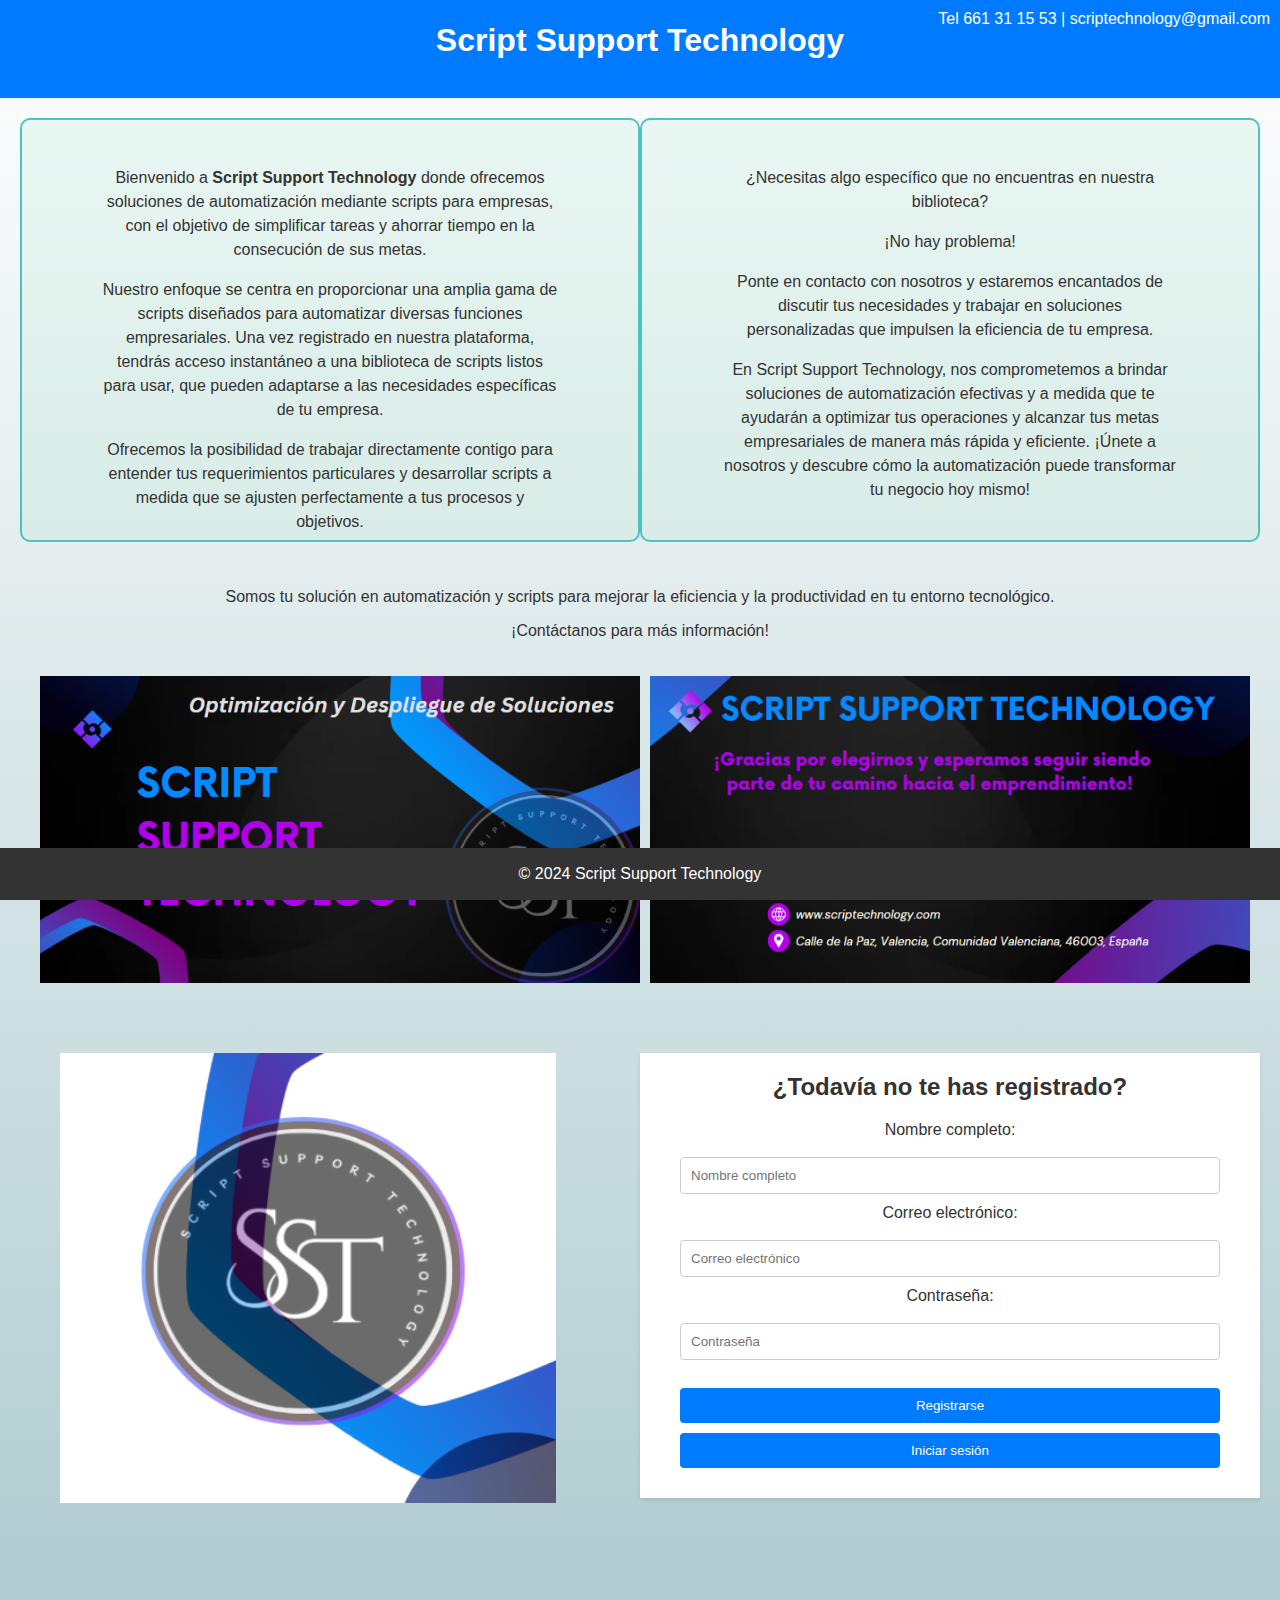
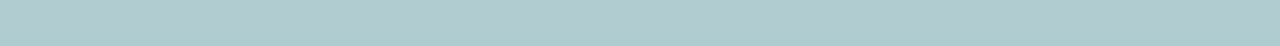
<file: index.html>
<!DOCTYPE html>
<html lang="es">

<head>
    <meta charset="UTF-8">
    <meta name="viewport" content="width=device-width, initial-scale=1.0">
    <title>Script Support Technology</title>
    <link rel="stylesheet" href="./CSS/index.css">

</head>

<body>
    <header class="banner">
        <div class="encabezado">
            <h1>Script Support Technology</h1>
        </div>

        <div class="contact-info">Tel 661 31 15 53 | scriptechnology@gmail.com</div>
    </header>
    
    <section>
        <div class="container">
            <div class="text-block">
                <p>Bienvenido a <strong>Script Support Technology</strong> donde ofrecemos soluciones de automatización
                    mediante scripts para empresas, con el objetivo de simplificar tareas y ahorrar tiempo en la
                    consecución de sus metas.</p>
                <p>Nuestro enfoque se centra en proporcionar una amplia gama de scripts diseñados para automatizar
                    diversas funciones empresariales. Una vez registrado en nuestra plataforma, tendrás acceso
                    instantáneo a una biblioteca de scripts listos para usar, que pueden adaptarse a las
                    necesidades específicas de tu empresa.</p>
                <p>Ofrecemos la posibilidad de trabajar directamente contigo para entender tus requerimientos
                    particulares y desarrollar scripts a medida que se ajusten perfectamente a tus procesos y objetivos.
                </p>
            </div>
            <div class="text-block">
                <p>¿Necesitas algo específico que no encuentras en nuestra biblioteca?</p>
                <p> ¡No hay problema!</p>
                <p>Ponte en contacto con nosotros y estaremos encantados de discutir tus necesidades y trabajar en
                    soluciones personalizadas que impulsen la eficiencia de tu empresa.</p>
                <p>En Script Support Technology, nos comprometemos a brindar soluciones de automatización efectivas y a
                    medida que te ayudarán a optimizar tus operaciones y alcanzar tus metas empresariales de manera más
                    rápida y eficiente. ¡Únete a nosotros y descubre cómo la automatización puede transformar tu negocio
                    hoy mismo!</p>
            </div>
        </div>
        <p>Somos tu solución en automatización y scripts para mejorar la eficiencia y la productividad en tu entorno
            tecnológico.</p>
        <p>¡Contáctanos para más información!</p>

        <section class="imagenes">
            <img src="./IMAGEN/menu/menu1.PNG" class="banner2-img" alt="Imagen1">
            <img src="./IMAGEN/menu/menu3.PNG" class="banner2-img" alt="Imagen3">
        </section>

        <div class="banner">
            <img src="./IMAGEN/index/logo1.PNG" class="banner-img" alt="Imagen 1">
            <img src="./IMAGEN/index/index1.PNG" class="banner-img" alt="Imagen 2">
            <img src="./IMAGEN/index/index2.PNG" class="banner-img" alt="Imagen 3">
        </div>

        <form class="formulario" onsubmit="return validarRegistro()">
            <div class="register-text">
                <h2>¿Todavía no te has registrado?</h2>
            </div>

            <label for="nombre">Nombre completo:</label><br>
            <input type="text" id="nombre" name="nombre" placeholder="Nombre completo">

            <label for="email">Correo electrónico:</label><br>
            <input type="email" id="email" name="email" placeholder="Correo electrónico">

            <label for="password">Contraseña:</label><br>
            <input type="password" id="password" name="password" placeholder="Contraseña"><br></br>

            <button type="button" onclick="validarRegistro()">Registrarse</button>
            <button type="button" onclick="iniciarSesion()">Iniciar sesión</button>
            <br>


        </form>

    </section>


    <footer>
        <p>&copy; 2024 Script Support Technology</p>
    </footer>
    <script src="./JavaScript/index.js"></script>
</body>

</html>

<!-- El formulario de registro permitirá a los usuarios proporcionar 
    su nombre, correo electrónico y contraseña para registrarse en tu sitio. Una vez 
    que se registren, se podrá recopilar sus datos de contacto y utilizar esa 
    información para comunicarse con ellos o proporcionarles acceso a servicios 
    adicionales según sea necesario. -->
</file>
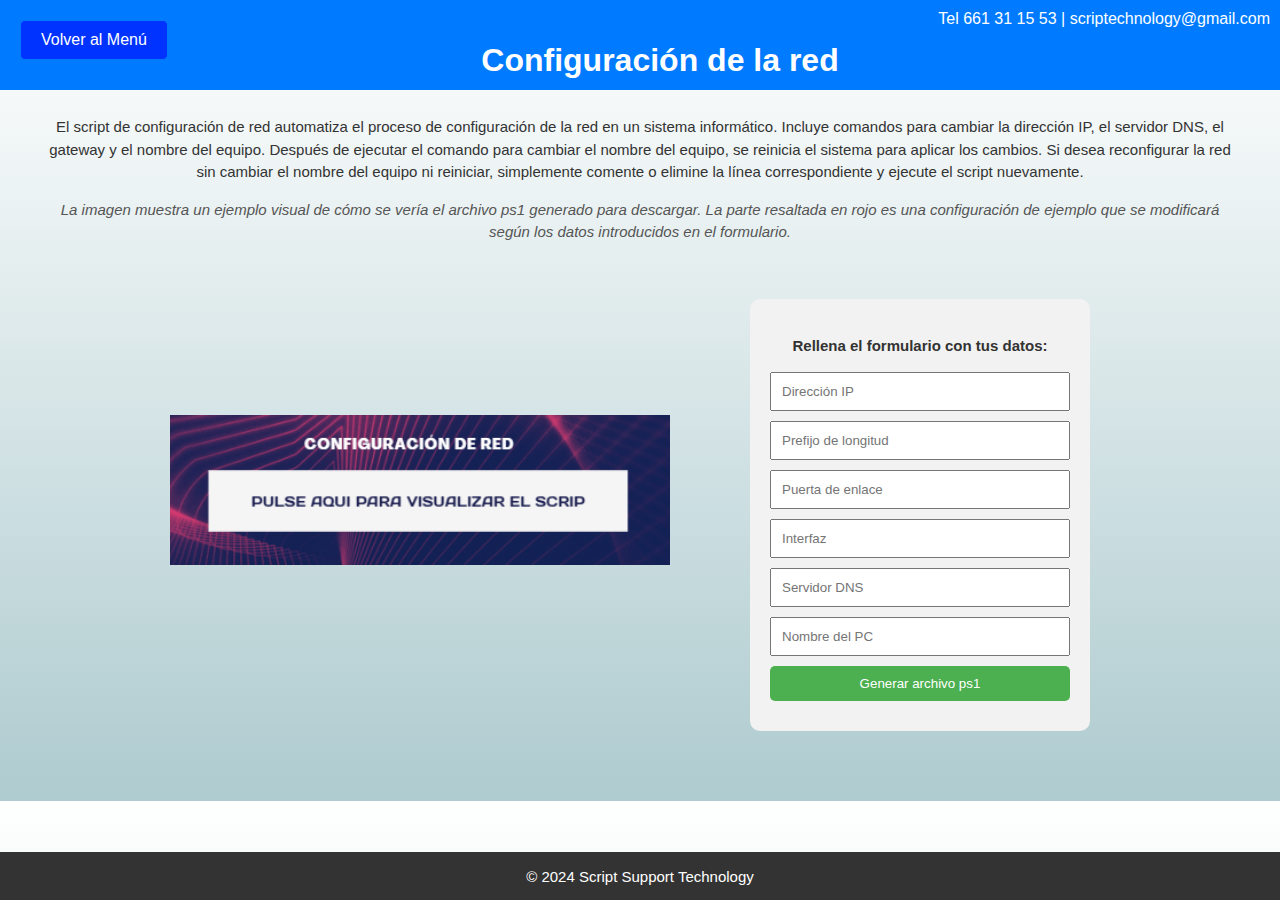
<file: HTML/configurar-red.html>
<!DOCTYPE html>
<html lang="es">

<head>
    <meta charset="UTF-8">
    <meta name="viewport" content="width=device-width, initial-scale=1.0">
    <title>Configuración de la red</title>
    <link rel="stylesheet" href="../CSS/configurar-red.css">
    <script src="https://ajax.googleapis.com/ajax/libs/jquery/3.5.1/jquery.min.js"></script>
</head>

<body>
    <header>
        <a href="../HTML/menu.html" class="boton-volver">Volver al Menú</a>
        <h1>Configuración de la red</h1>
    </header>
    <div class="contact-info">Tel 661 31 15 53 | scriptechnology@gmail.com</div>

    <section class="contenido">
        <!-- Contenido del cuerpo de la página aquí -->
        <div class="script-introduction">
            <p>El script de configuración de red automatiza el proceso de
                configuración de la red en un sistema informático. Incluye
                comandos para cambiar la dirección IP, el servidor DNS, el
                gateway y el nombre del equipo. Después de ejecutar el
                comando para cambiar el nombre del equipo, se reinicia el
                sistema para aplicar los cambios. Si desea reconfigurar
                la red sin cambiar el nombre del equipo ni reiniciar,
                simplemente comente o elimine la línea correspondiente y
                ejecute el script nuevamente.</p>
                <p class="explicacion-imagen">La imagen muestra un ejemplo visual de cómo se vería el archivo ps1 generado
                    para descargar. La parte resaltada en rojo es una configuración de ejemplo que se modificará según los
                    datos introducidos en el formulario.</p>
        </div>
        <div class="imagen-y-formulario">
            <div class="imagen-despliegue">
                <img src="../IMAGEN/configurar-red/script0-configRed.PNG" class="imagen-principal" alt="Imagen 1">
                <img src="../IMAGEN/configurar-red/script1-servidor.PNG" class="imagen-secundaria" alt="Imagen 2"
                    style="display: none;">
            </div>

            <br></br>
            
            <form id="config-form">
                <p><strong>Rellena el formulario con tus datos:</strong></p>
                <input type="text" id="ip" placeholder="Dirección IP">
                <input type="text" id="prefix" placeholder="Prefijo de longitud">
                <input type="text" id="gateway" placeholder="Puerta de enlace">
                <input type="text" id="interface" placeholder="Interfaz">
                <input type="text" id="dns" placeholder="Servidor DNS">
                <input type="text" id="pc-name" placeholder="Nombre del PC">
                <button type="submit">Generar archivo ps1</button>
            </form>
        </div>
    </section>

    <footer>
        <p>&copy; 2024 Script Support Technology</p>
    </footer>

    <script src="../JQuery/configurar-red.js"></script>
    <script src="../JavaScript/configuar-red.js"></script>

</body>

</html>
</file>
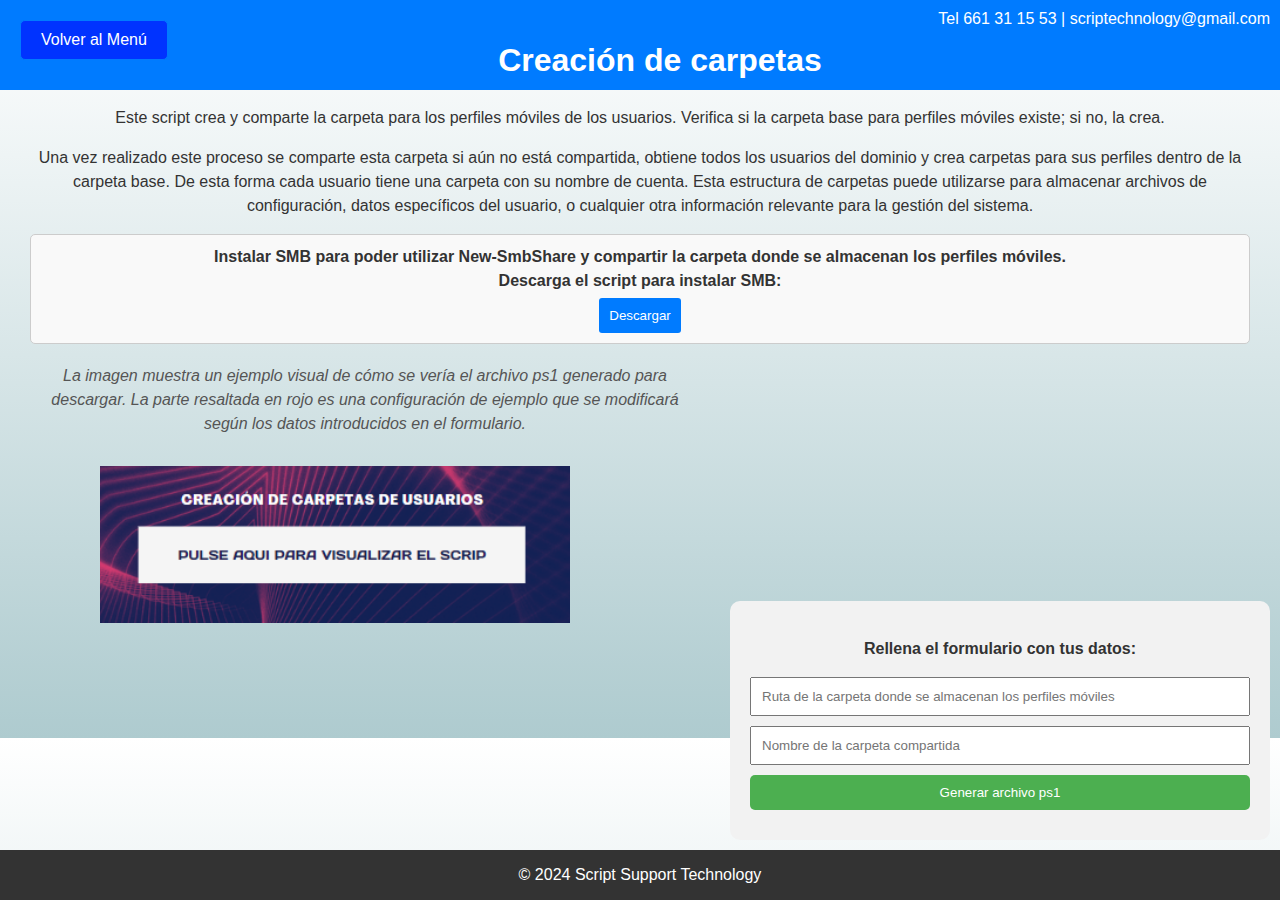
<file: HTML/crear-carpetas.html>
<!DOCTYPE html>
<html lang="es">

<head>
    <meta charset="UTF-8">
    <meta name="viewport" content="width=device-width, initial-scale=1.0">
    <title>Creación de carpetas para los usuarios del dominio</title>
    <link rel="stylesheet" href="../CSS/crear-carpetas.css">
    <script src="https://ajax.googleapis.com/ajax/libs/jquery/3.5.1/jquery.min.js"></script>
</head>

<body>
    <header>
        <a href="../HTML/menu.html" class="boton-volver">Volver al Menú</a>
        <h1>Creación de carpetas</h1>
    </header>
    <div class="contact-info">Tel 661 31 15 53 | scriptechnology@gmail.com</div>

    <section class="contenido">
        <!-- Contenido del cuerpo de la página aquí -->
        <div class="script-introduction">
            <p>Este script crea y comparte la carpeta para los perfiles móviles de los usuarios. Verifica si la carpeta 
                base para perfiles móviles existe; si no, la crea.</p>
                <p>Una vez realizado este proceso se comparte esta carpeta si aún no 
                está compartida, obtiene todos los usuarios del dominio y crea carpetas 
                para sus perfiles dentro de la carpeta base. De esta forma cada usuario tiene una carpeta con su nombre de 
                cuenta. Esta estructura de carpetas puede utilizarse para almacenar archivos de configuración, datos específicos del usuario, o cualquier otra información relevante para la gestión del sistema.</p>
                <div class="descargar-script">
                    <p>Instalar SMB para poder utilizar New-SmbShare y compartir la carpeta donde se almacenan los perfiles móviles.</p>
                    <p>Descarga el script para instalar SMB:</p>
                    <button id="btnDescargarScript">Descargar</button>
                </div>
                <p class="explicacion-imagen">La imagen muestra un ejemplo visual de cómo se vería el archivo ps1 generado
                    para descargar. La parte resaltada en rojo es una configuración de ejemplo que se modificará según los
                    datos introducidos en el formulario.</p>
                   
                    
        </div>
        <div class="imagen-y-formulario">
            <div class="imagen-despliegue">
                <img src="../IMAGEN/crear-carpetas/carpetas0.PNG" class="imagen-principal" alt="Imagen 1">
                <img src="../IMAGEN/crear-carpetas/carpetas1.PNG" class="imagen-secundaria" alt="Imagen 2"
                    style="display: none;">
            </div>

            <br></br>
            
            <form id="config-form">
                <p><strong>Rellena el formulario con tus datos:</strong></p>
                <input type="text" id="ip" placeholder="Ruta de la carpeta donde se almacenan los perfiles móviles">
                <input type="text" id="prefix" placeholder="Nombre de la carpeta compartida">
                <button type="submit">Generar archivo ps1</button>
            </form>
        </div>
    </section>

    <footer>
        <p>&copy; 2024 Script Support Technology</p>
    </footer>

    <script src="../JQuery/crear-carpetas.js"></script>
    <script src="../JavaScript/crear-carpetas.js"></script>

</body>

</html>
</file>
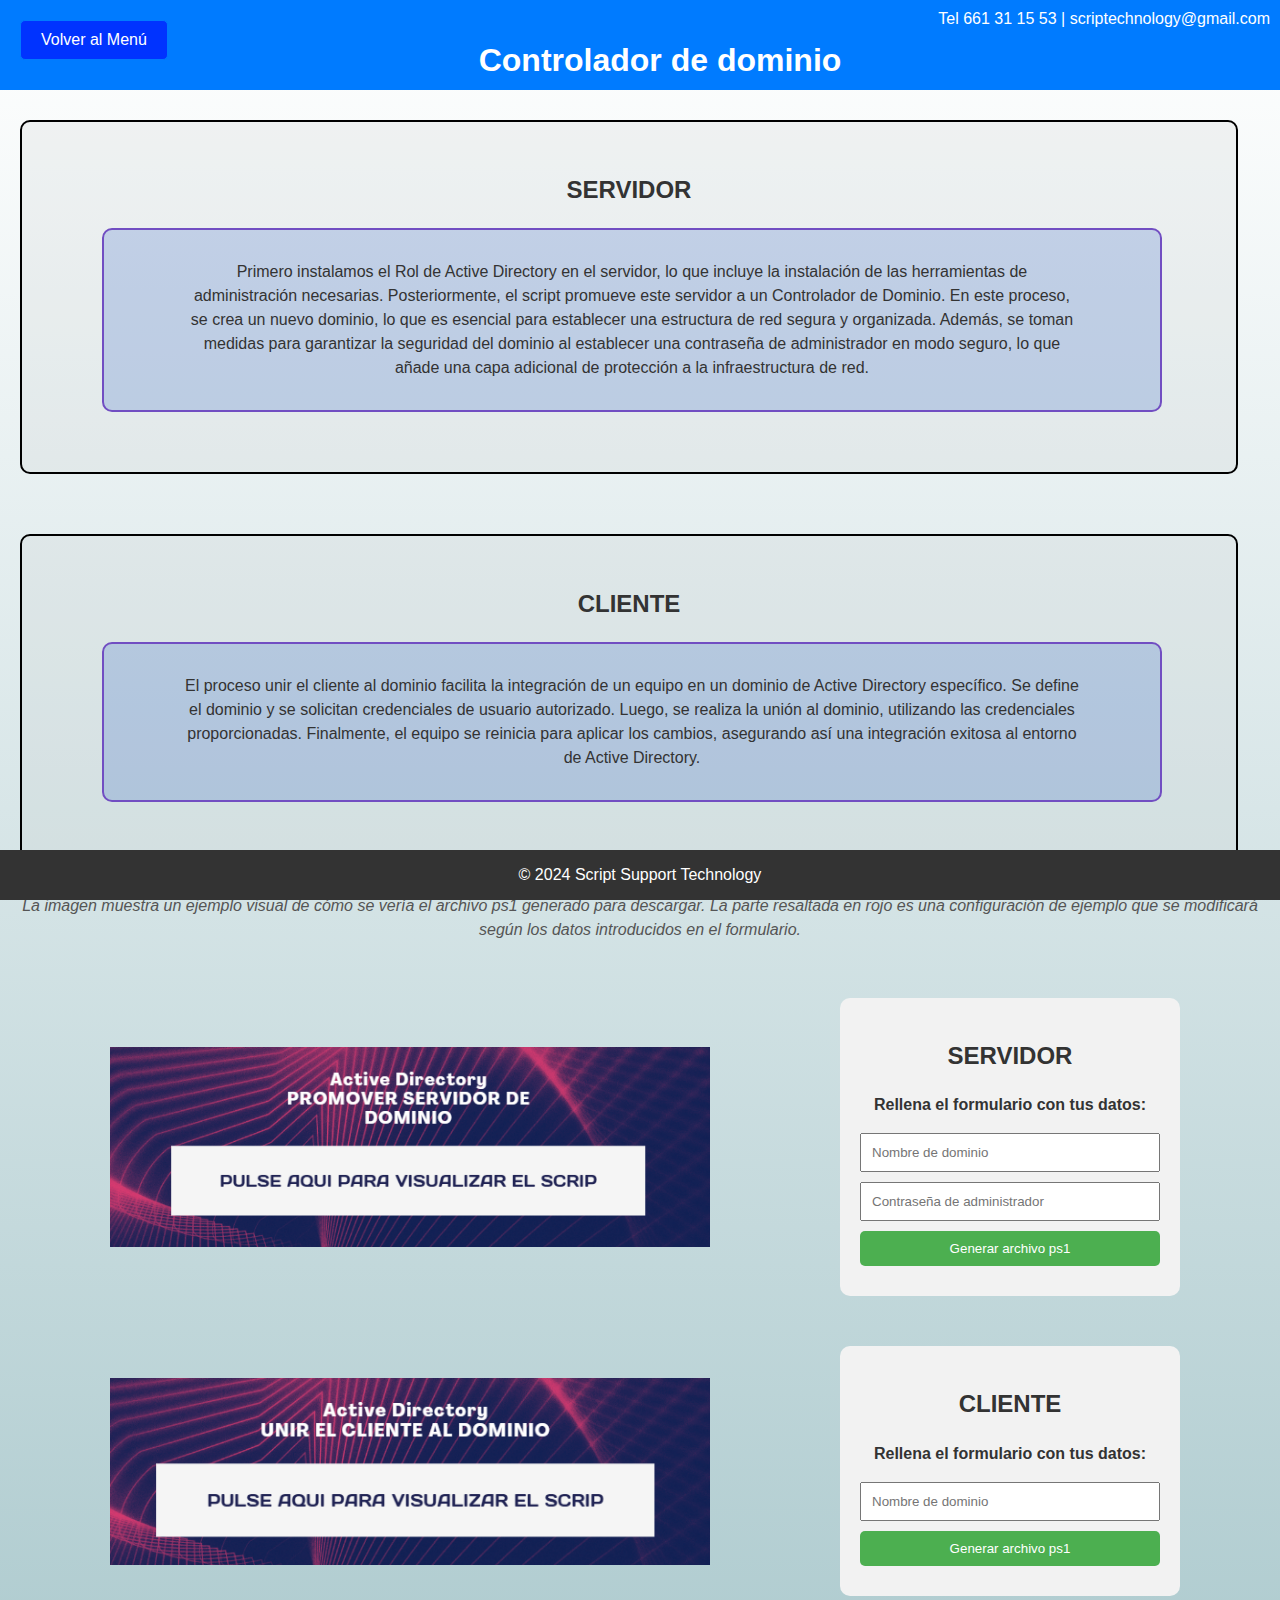
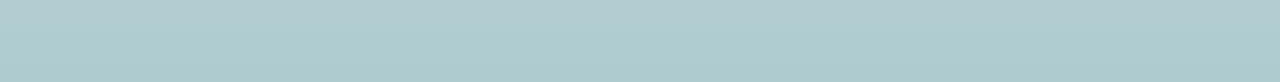
<file: HTML/dominio.html>
<!DOCTYPE html>
<html lang="es">

<head>
    <meta charset="UTF-8">
    <meta name="viewport" content="width=device-width, initial-scale=1.0">
    <title>Configuración de la red</title>
    <link rel="stylesheet" href="../CSS/dominio.css">
    <script src="https://ajax.googleapis.com/ajax/libs/jquery/3.5.1/jquery.min.js"></script>
</head>

<body>
    <header>
        <a href="../HTML/menu.html" class="boton-volver">Volver al Menú</a>
        <h1>Controlador de dominio</h1>
    </header>
    <div class="contact-info">Tel 661 31 15 53 | scriptechnology@gmail.com</div>

    <section class="contenido">
        <!-- Contenido del cuerpo de la página aquí -->
        <div class="script-introduction">
            <div class="textos">
                <div class="texto-bloque">
                    <h2>SERVIDOR</h2>
                    <p>Primero instalamos el Rol de Active Directory en el servidor, lo que incluye la
                        instalación de las herramientas de administración necesarias. Posteriormente, el script promueve
                        este
                        servidor a un Controlador de Dominio. En este proceso, se crea un nuevo dominio, lo que es
                        esencial para
                        establecer
                        una estructura de red segura y organizada. Además, se toman medidas para garantizar la seguridad
                        del
                        dominio al establecer una contraseña de administrador en modo seguro, lo que añade una capa
                        adicional de
                        protección a la infraestructura de red.</p>
                </div>
                <div class="texto-bloque">
                    <h2>CLIENTE</h2>
                    <p>El proceso unir el cliente al dominio facilita la integración de un equipo en un dominio de
                        Active Directory
                        específico. Se define el dominio y se solicitan credenciales de usuario autorizado. Luego, se
                        realiza la
                        unión al dominio, utilizando las credenciales proporcionadas. Finalmente,
                        el equipo se reinicia para aplicar los cambios, asegurando así una integración exitosa al
                        entorno de
                        Active Directory.</p>
                </div>
            </div>
            <p class="explicacion-imagen">La imagen muestra un ejemplo visual de cómo se vería el archivo ps1 generado
                para descargar. La parte resaltada en rojo es una configuración de ejemplo que se modificará según los
                datos introducidos en el formulario.</p>
        </div>

        <div class="fomulario1">
            <div class="imagen-y-formulario1">
                <div class="imagen-despliegue1">
                    <img src="../IMAGEN/dominio/Script0-server.PNG" class="imagen-principal1" alt="Imagen 1">
                    <img src="../IMAGEN/dominio/Script-Servidor.PNG" class="imagen-secundaria1" alt="Imagen 2"
                        style="display: none;">
                </div>
        
                <form id="config-form1">
                    <h2>SERVIDOR</h2>
                    <p><strong>Rellena el formulario con tus datos:</strong></p>
                    <input type="text" id="domain-name1" placeholder="Nombre de dominio" pattern="\w+\.\w+" title="Debe incluir un punto en el nombre del dominio (por ejemplo: ejemplo.com)">
                    <input type="password" id="admin-password1" placeholder="Contraseña de administrador">
                    <button type="submit">Generar archivo ps1</button>
                </form>
                
            </div>
        </div>
        
        <div class="formulario2">
            <div class="imagen-y-formulario2">
                <div class="imagen-despliegue2">
                    <img src="../IMAGEN/dominio/Script0-client.PNG" class="imagen-principal2" alt="Imagen 1">
                    <img src="../IMAGEN/dominio/Script-Cliente.PNG" class="imagen-secundaria2" alt="Imagen 2"
                        style="display: none;">
                </div>
        
                <form id="config-form2">
                    <h2>CLIENTE</h2>
                    <p><strong>Rellena el formulario con tus datos:</strong></p>
                
                    <input type="text" id="domain-name2" placeholder="Nombre de dominio"  pattern="\w+\.\w+" title="Debe incluir un punto en el nombre del dominio (por ejemplo: ejemplo.com)">
    
                    <button type="submit">Generar archivo ps1</button>
                </form>
                
                
            </div>
        </div>
        

    </section>
<br></br>
        <footer>
            <p>&copy; 2024 Script Support Technology</p>
        </footer>

        <script src="../JQuery/dominio.js"></script>
        <script src="../JavaScript/dominio.js"></script>

</body>

</html>
</file>
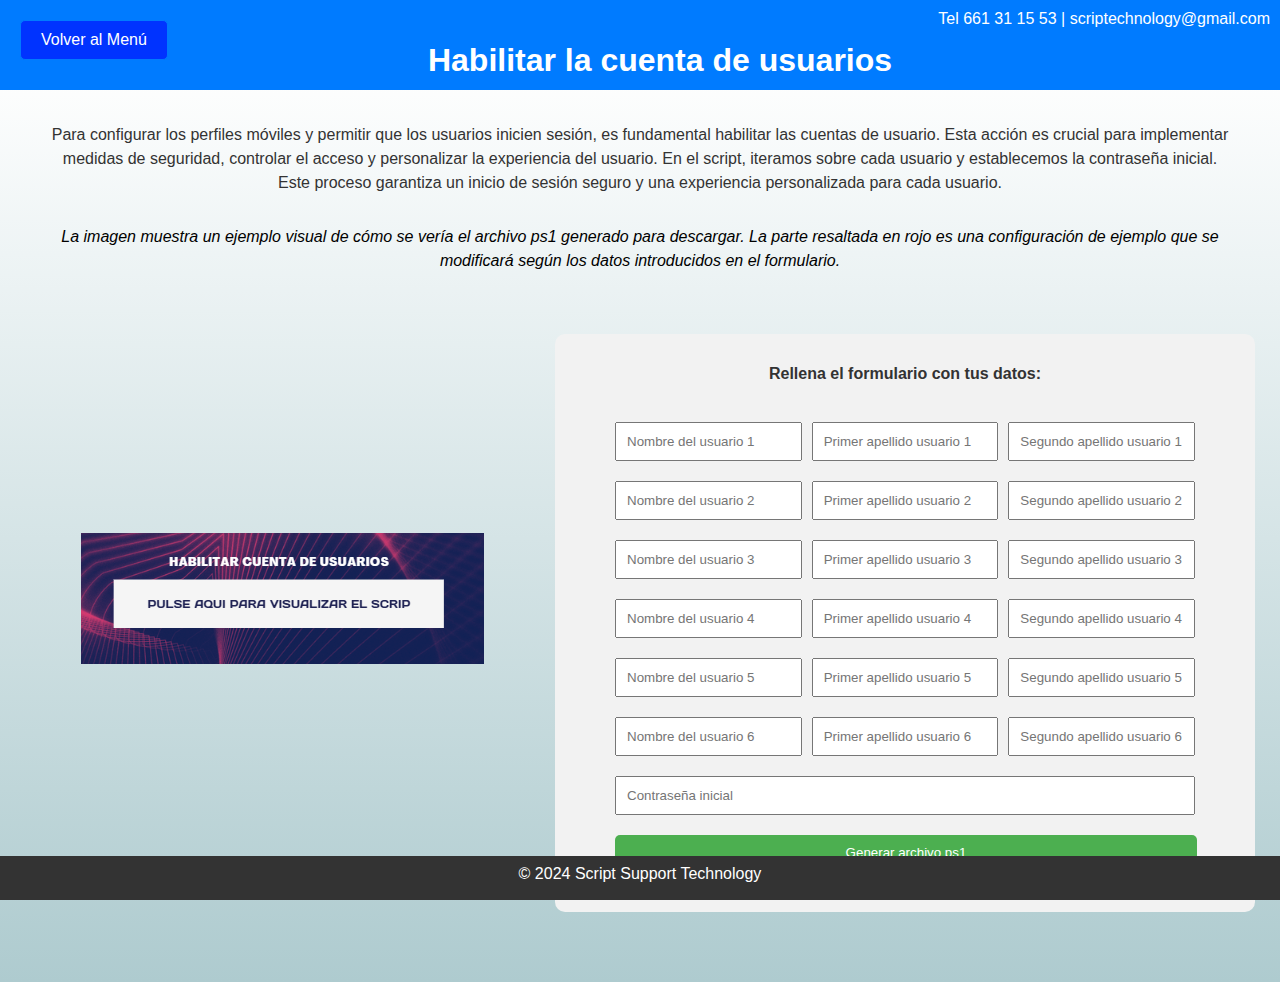
<file: HTML/habilitar-cuenta.html>
<!DOCTYPE html>
<html lang="es">

<head>
    <meta charset="UTF-8">
    <meta name="viewport" content="width=device-width, initial-scale=1.0">
    <title>Creación de carpetas para los usuarios del dominio</title>
    <link rel="stylesheet" href="../CSS/habilitar-cuenta.css">
    <script src="https://ajax.googleapis.com/ajax/libs/jquery/3.5.1/jquery.min.js"></script>
    
</head>

<body>
    <header>
        <a href="../HTML/menu.html" class="boton-volver">Volver al Menú</a>
        <h1>Habilitar la cuenta de usuarios</h1>
    </header>
    <div class="contact-info">Tel 661 31 15 53 | scriptechnology@gmail.com</div>

    <section class="contenido">
        <!-- Contenido del cuerpo de la página aquí -->
        <div class="texto">
            <div class="script-introduction">
                <p>Para configurar los perfiles móviles y permitir que los usuarios inicien sesión, es fundamental
                    habilitar las cuentas de usuario. Esta acción es crucial para implementar medidas de seguridad,
                    controlar el acceso y personalizar la experiencia del usuario. En el script, iteramos sobre
                    cada usuario y establecemos la contraseña inicial. Este proceso garantiza un inicio de sesión
                    seguro y una experiencia personalizada para cada usuario.</p>
                <p class="explicacion-imagen">La imagen muestra un ejemplo visual de cómo se vería el archivo ps1
                    generado
                    para descargar. La parte resaltada en rojo es una configuración de ejemplo que se modificará según
                    los
                    datos introducidos en el formulario.</p>
            </div>
        </div>
        <div class="imagen-y-formulario">
            <div class="imagen-despliegue">
                <img src="../IMAGEN/habilitar-cuenta/cuenta0.PNG" class="imagen-principal" alt="Imagen 1">
                <img src="../IMAGEN/habilitar-cuenta/cuenta1.PNG" class="imagen-secundaria" alt="Imagen 2"
                    style="display: none;">
            </div>

            <br></br>

            <div class="formulario-completo">
                <p><strong>Rellena el formulario con tus datos:</strong></p>
                <form id="config-form">
                    <div class="form-group">
                        <input type="text" id="nombre1" placeholder="Nombre del usuario 1" name="p1">
                        <input type="text" id="apellido1_1" placeholder="Primer apellido usuario 1">
                        <input type="text" id="apellido2_1" placeholder="Segundo apellido usuario 1">
                    </div>
                    <div class="form-group">
                        <input type="text" id="nombre2" placeholder="Nombre del usuario 2">
                        <input type="text" id="apellido1_2" placeholder="Primer apellido usuario 2">
                        <input type="text" id="apellido2_2" placeholder="Segundo apellido usuario 2">
                    </div>
                    <div class="form-group">
                        <input type="text" id="nombre3" placeholder="Nombre del usuario 3">
                        <input type="text" id="apellido1_3" placeholder="Primer apellido usuario 3">
                        <input type="text" id="apellido2_3" placeholder="Segundo apellido usuario 3">
                    </div>
                    <div class="form-group">
                        <input type="text" id="nombre4" placeholder="Nombre del usuario 4">
                        <input type="text" id="apellido1_4" placeholder="Primer apellido usuario 4">
                        <input type="text" id="apellido2_4" placeholder="Segundo apellido usuario 4">
                    </div>
                    <div class="form-group">
                        <input type="text" id="nombre5" placeholder="Nombre del usuario 5">
                        <input type="text" id="apellido1_5" placeholder="Primer apellido usuario 5">
                        <input type="text" id="apellido2_5" placeholder="Segundo apellido usuario 5">
                    </div>
                    <div class="form-group">
                        <input type="text" id="nombre6" placeholder="Nombre del usuario 6">
                        <input type="text" id="apellido1_6" placeholder="Primer apellido usuario 6">
                        <input type="text" id="apellido2_6" placeholder="Segundo apellido usuario 6">
                    </div>
                    <div class="form-group">
                        <input type="password" id="password" placeholder="Contraseña inicial">
                    </div>
                        <button type="submit" id="generarScript" onclick="generarScriptPs1()">Generar archivo ps1</button>
                    

                </form>

            </div>





    </section>

    <footer>
        <p>&copy; 2024 Script Support Technology</p>
    </footer>

    <script src="../JQuery/habilitar-cuenta.js"></script>
    <script src="../JavaScript/habilitar-cuenta.js"></script>

</body>

</html>
</file>
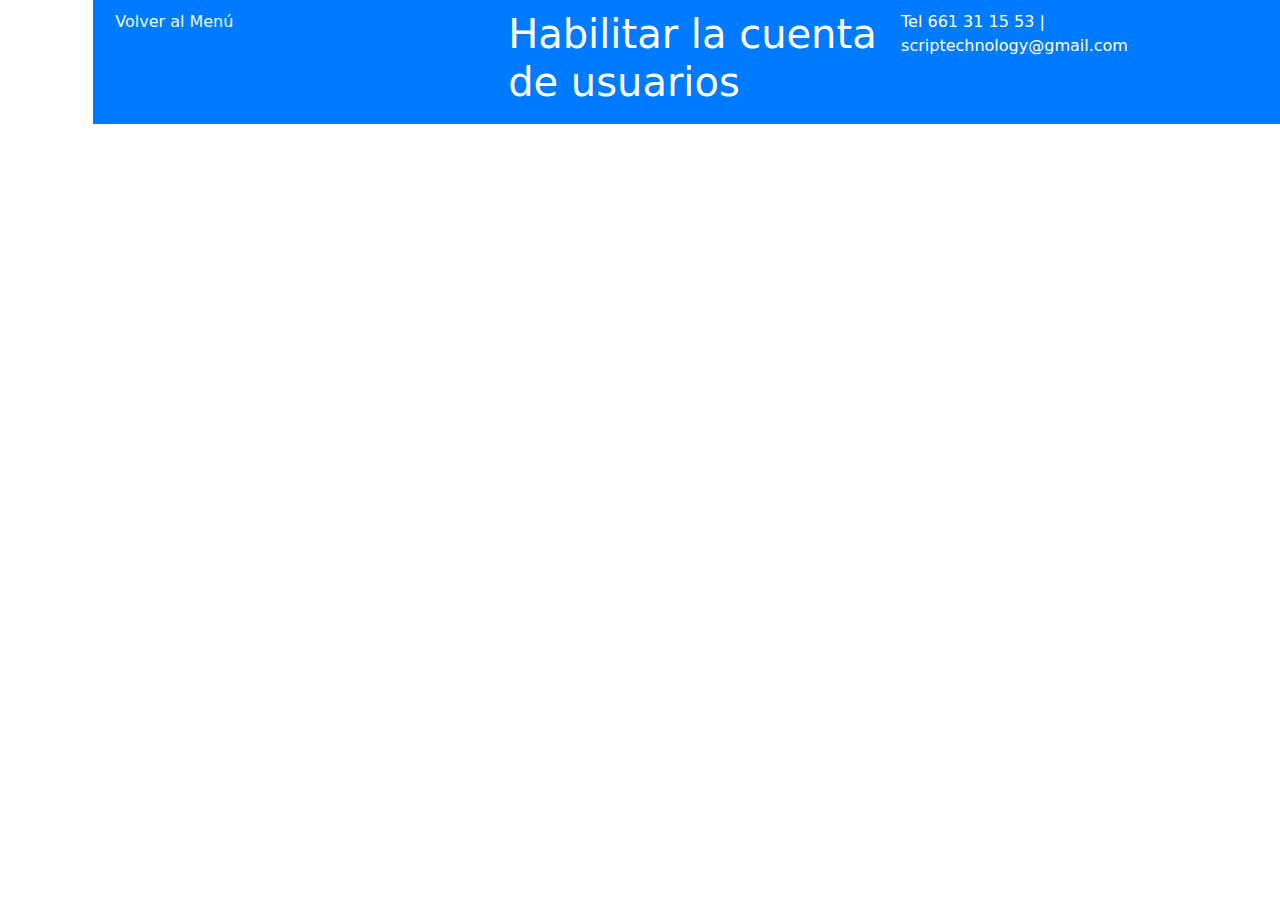
<file: HTML/intento-responsive.html>
<!DOCTYPE html>
<html lang="en">
  <head>
    <meta charset="utf-8" />
    <meta name="viewport" content="width=device-width, initial-scale=1" />
    <title>Bootstrap demo</title>
    <link
      href="https://cdn.jsdelivr.net/npm/bootstrap@5.3.3/dist/css/bootstrap.min.css"
      rel="stylesheet"
      integrity="sha384-QWTKZyjpPEjISv5WaRU9OFeRpok6YctnYmDr5pNlyT2bRjXh0JMhjY6hW+ALEwIH"
      crossorigin="anonymous"
    />
  </head>
  <body>
    <div class="container">
      <div class="row contact-info">
        <div class="col-lg-4">
          <a href="../HTML/menu.html" class="boton-volver">Volver al Menú</a>
        </div>
        <div class="col-lg-4">
          <h1>Habilitar la cuenta de usuarios</h1>
        </div>
        <div class="col-lg-4">
          <div>Tel 661 31 15 53 | scriptechnology@gmail.com</div>
        </div>
      </div>
    </div>

    <script
      src="https://cdn.jsdelivr.net/npm/bootstrap@5.3.3/dist/js/bootstrap.bundle.min.js"
      integrity="sha384-YvpcrYf0tY3lHB60NNkmXc5s9fDVZLESaAA55NDzOxhy9GkcIdslK1eN7N6jIeHz"
      crossorigin="anonymous"
    ></script>
  </body>
  <style>
    .contact-info {
      position: fixed;
      top: 0; /* Colocar en la parte superior */
      right: 0; /* Colocar en el extremo derecho */
      background-color: #007bff; /* Color de fondo */
      color: #fff; /* Color del texto */
      padding: 10px; /* Espaciado interno */
    }
    a {
      text-decoration: none;
      color: aliceblue;
    }
  </style>
</html>
</file>
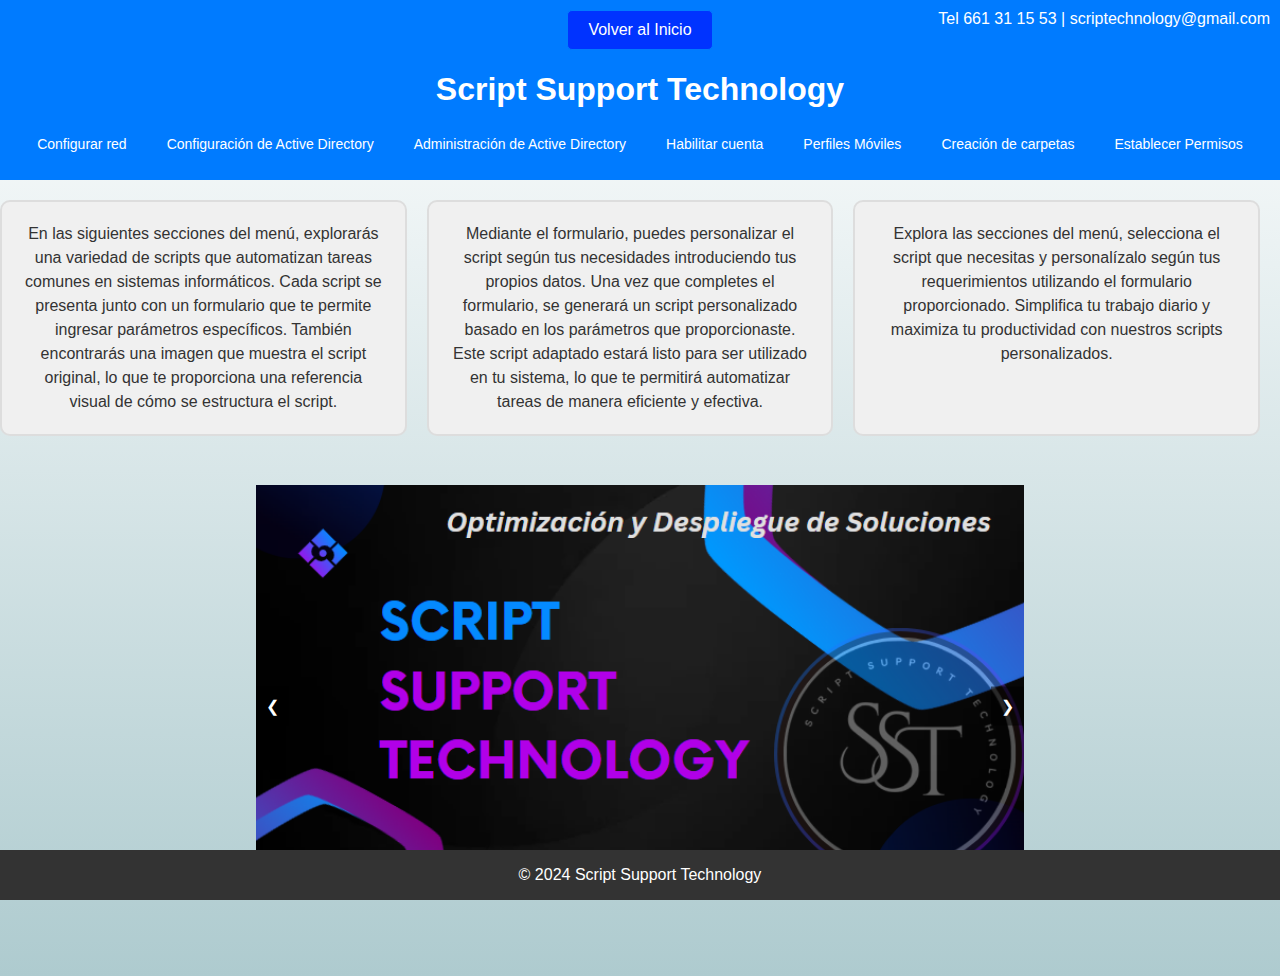
<file: HTML/menu.html>
<!DOCTYPE html>
<html lang="es">

<head>
    <meta charset="UTF-8">
    <meta name="viewport" content="width=device-width, initial-scale=1.0">
    <title>Script Support Technology</title>
    <link rel="stylesheet" href="../CSS/menu.css">

</head>

<body>
    <header class>
        <a href="../index.html" class="boton-volver">Volver al Inicio</a>
        <h1>Script Support Technology</h1>
        <nav>
            <ul>
                <!--Configuració de la red  -->
                <li><a href="../HTML/configurar-red.html">Configurar red</a></li>
                <!-- dominio.html es el apartado de Configuración de Active Directory -> Controlador de dominio -->
                <li><a href="../HTML/dominio.html">Configuración de Active Directory</a></li>
                <!--objetos.html es el apartado de Administración de Active Directory -> Creación de Objetos -->
                <li><a href="../HTML/objetos_AD.html">Administración de Active Directory</a></li>
                <!-- Habilitar la cuenta de usuario -->
                <li><a href="../HTML/habilitar-cuenta.html">Habilitar cuenta</a></li>
                <!-- Configuracion de perfiles móviles de usuario -->
                <li><a href="../HTML/perfiles-moviles.html">Perfiles Móviles</a></li>
                <!-- Creación de carpetas para cada usuario del dominio -->
                <li><a href="../HTML/crear-carpetas.html">Creación de carpetas</a></li>
                <!-- En el siguiente apartado tenemos la configuración de los permisos de las carpetas  -->
                <li><a href="../HTML/permisos.html">Establecer Permisos</a></li>
            </ul>
        </nav>
        <div class="contact-info">Tel 661 31 15 53 | scriptechnology@gmail.com</div>
    </header>
    
    <div class="script-container">
        <div class="script-introduction">
            <p>En las siguientes secciones del menú, explorarás una variedad de scripts que automatizan tareas comunes en sistemas informáticos. Cada script se presenta junto con un formulario que te permite ingresar parámetros específicos. También encontrarás una imagen que muestra el script original, lo que te proporciona una referencia visual de cómo se estructura el script.</p>
        </div>
        <div class="script-introduction">
            <p>Mediante el formulario, puedes personalizar el script según tus necesidades introduciendo tus propios datos. Una vez que completes el formulario, se generará un script personalizado basado en los parámetros que proporcionaste. Este script adaptado estará listo para ser utilizado en tu sistema, lo que te permitirá automatizar tareas de manera eficiente y efectiva.</p>
        </div>
        <div class="script-introduction">
            <p>Explora las secciones del menú, selecciona el script que necesitas y personalízalo según tus requerimientos utilizando el formulario proporcionado. Simplifica tu trabajo diario y maximiza tu productividad con nuestros scripts personalizados.</p>
        </div>
    </div>

    <section>
        <!-- Contenido del cuerpo de la página aquí -->
        <div class="banner">
            <img src="../IMAGEN/menu/menu1.PNG" class="banner-img" alt="Imagen 1">
            <img src="../IMAGEN/menu/menu2.PNG" class="banner-img" alt="Imagen 2">
            <img src="../IMAGEN/menu/menu3.PNG" class="banner-img" alt="Imagen 3">

            <div class="prev" onclick="cambiarImagen(-1)">&#10094;</div>
            <div class="next" onclick="cambiarImagen(1)">&#10095;</div>
        </div>
    </section>

    <footer>
        <p>&copy; 2024 Script Support Technology</p>
    </footer>

    <script src="../JavaScript/menu.js"></script>
</body>

</html>
</file>
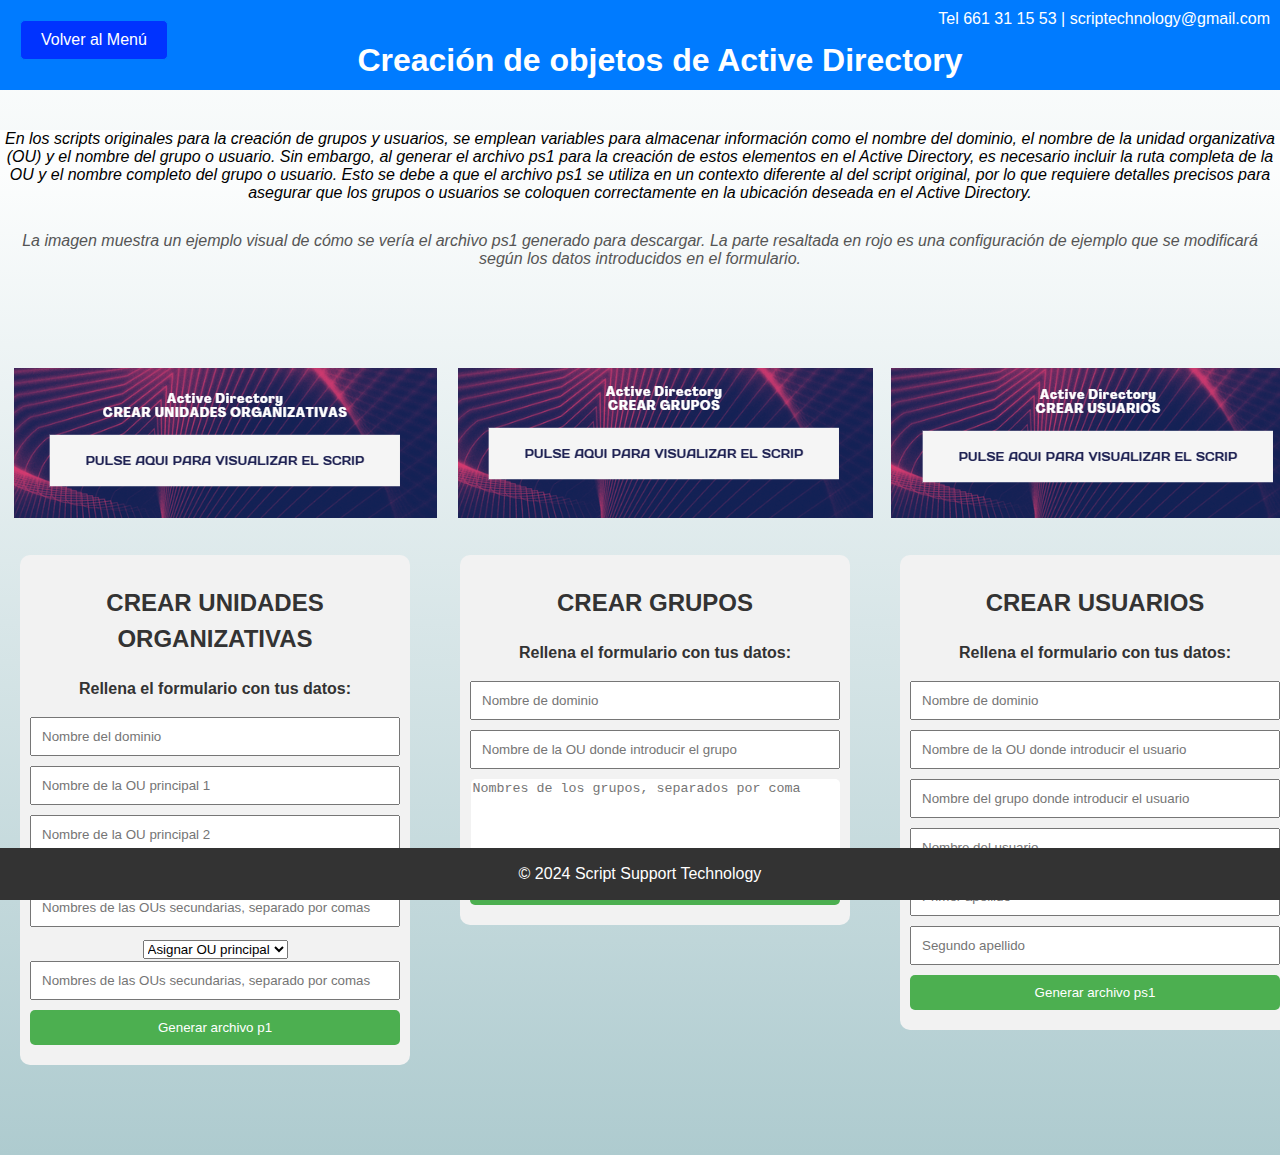
<file: HTML/objetos_AD.html>
<!DOCTYPE html>
<html lang="es">

<head>
    <meta charset="UTF-8">
    <meta name="viewport" content="width=device-width, initial-scale=1.0">
    <title>Script Support Technology</title>
    <link rel="stylesheet" href="../CSS/objetos_AD.css">
    <script src="https://code.jquery.com/jquery-3.6.0.min.js"></script>

</head>

<body>

    <header>
        <a href="../HTML/menu.html" class="boton-volver">Volver al Menú</a>
        <h1>Creación de objetos de Active Directory</h1>
    </header>


    <div class="contact-info">Tel 661 31 15 53 | scriptechnology@gmail.com
    </div>

    
<div class="contenedor">
      
    <section>
        <p class="explicacion-imagen">En los scripts originales para la creación de grupos y 
            usuarios, se emplean variables para almacenar información como el nombre del dominio, 
            el nombre de la unidad organizativa (OU) y el nombre del grupo o usuario. Sin embargo,
            al generar el archivo ps1 para la creación de estos elementos en el Active Directory, 
            es necesario incluir la ruta completa de la OU y el nombre completo del grupo o usuario. 
            Esto se debe a que el archivo ps1 se utiliza en un contexto diferente al del script 
            original, por lo que requiere detalles precisos para asegurar que los grupos o usuarios 
            se coloquen correctamente en la ubicación deseada en el Active Directory.</p>
      
        <p class="explicacion-imagen2"> 
            La imagen muestra un ejemplo visual de cómo se vería el archivo ps1 generado
            para descargar. La parte resaltada en rojo es una configuración de ejemplo que se modificará según los
            datos introducidos en el formulario.</p>
         
            
        <div class="container">
            <div class="fomulario1">
                <div class="imagen-y-formulario1">
                    <div class="imagen-despliegue1">
                        <div class="imagenes1">
                            <img src="../IMAGEN/objetos_AD/Script0-OU.PNG" class="imagen-principal1" alt="Imagen1">
                            <img src="../IMAGEN/objetos_AD/Script1-OUs.PNG" class="imagen-secundaria1" alt="Imagen1"
                                style="display: none;">
                        </div>
                    </div>
                    <div class="form1 form-container">
                        <form id="config-form1">
                            <h2>CREAR UNIDADES ORGANIZATIVAS</h2>
                            <p><strong>Rellena el formulario con tus datos:</strong></p>
                            <input type="text" id="domain" placeholder="Nombre del dominio" pattern="\w+\.\w+"
                                title="Debe incluir un punto en el nombre del dominio (por ejemplo: ejemplo.com)">
                            <input type="text" id="ou-principal1" placeholder="Nombre de la OU principal 1">
                            <input type="text" id="ou-principal2" placeholder="Nombre de la OU principal 2">
                            <select id="ou-secundaria1-principal">
                                <option value="">Asignar OU principal</option>
                                <option value="ou-principal1">OU principal 1</option>
                                <option value="ou-principal2">OU principal 2</option>
                            </select>
                            <input type="text" id="ou-secundaria1"
                                placeholder="Nombres de las OUs secundarias, separado por comas">
                            <select id="ou-secundaria2-principal">
                                <option value="">Asignar OU principal</option>
                                <option value="ou-principal1">OU principal 1</option>
                                <option value="ou-principal2">OU principal 2</option>
                            </select>
                            <input type="text" id="ou-secundaria2"
                                placeholder="Nombres de las OUs secundarias, separado por comas">

                            <button type="submit">Generar archivo p1</button>
                        </form>
                    </div>


                </div>
            </div>

            <div class="formulario2">
                <div class="imagen-y-formulario2">
                    <div class="imagen-despliegue2">
                        <div class="imagenes2">
                            <img src="../IMAGEN/objetos_AD/Script0-Grupos.PNG" class="imagen-principal2" alt="Imagen1">
                            <img src="../IMAGEN/objetos_AD/Script1-Grupos.PNG" class="imagen-secundaria2" alt="Imagen1"
                                style="display: none;">
                        </div>
                    </div>

                    <div class="form2 form-container">
                        <form id="config-form2">
                            <h2>CREAR GRUPOS</h2>
                            <p><strong>Rellena el formulario con tus datos:</strong></p>
                            <input type="text" id="domain-name2" placeholder="Nombre de dominio" pattern="\w+\.\w+"
                                title="Debe incluir un punto en el nombre del dominio (por ejemplo: ejemplo.com)">
                            <input type="text" id="ou-name2" placeholder="Nombre de la OU donde introducir el grupo">
                            <textarea id="grupo-names"
                                placeholder="Nombres de los grupos, separados por coma"></textarea>

                            <button type="submit">Generar archivo ps1</button>
                        </form>
                    </div>


                </div>
            </div>

            <div class="formulario3">
                <div class="imagen-y-formulario3">
                    <div class="imagen-despliegue3">
                        <div class="imagenes3">
                            <img src="../IMAGEN/objetos_AD/Script0-Usuarios.PNG" class="imagen-principal3"
                                alt="Imagen1">
                            <img src="../IMAGEN/objetos_AD/Script1-Usuarios.PNG" class="imagen-secundaria3" alt="Imagen1"
                                style="display: none;">
                        </div>
                    </div>
                    <div class="form3 form-container">
                        <form id="config-form3">
                            <h2>CREAR USUARIOS</h2>
                            <p><strong>Rellena el formulario con tus datos:</strong></p>
                            <input type="text" id="domain-name3" placeholder="Nombre de dominio" pattern="\w+\.\w+"
                                title="Debe incluir un punto en el nombre del dominio (por ejemplo: ejemplo.com)">
                            <input type="text" id="ou-name3" placeholder="Nombre de la OU donde introducir el usuario">
                            <input type="text" id="group-name" placeholder="Nombre del grupo donde introducir el usuario">
                            <input type="text" id="nombre" placeholder="Nombre del usuario">
                            <input type="text" id="apellido1" placeholder="Primer apellido">
                            <input type="text" id="apellido2" placeholder="Segundo apellido">
                            <button type="submit">Generar archivo ps1</button>
                        </form>
                    </div>
                    
                    

                </div>
            </div>
        </div>
    </div>
        <footer>
            <p>&copy; 2024 Script Support Technology</p>
        </footer>
        <script src="../JQuery/objetos_AD.js"></script>
        <script src="../JavaScript/objetos_AD.js"></script>

</body>

</html>
</file>
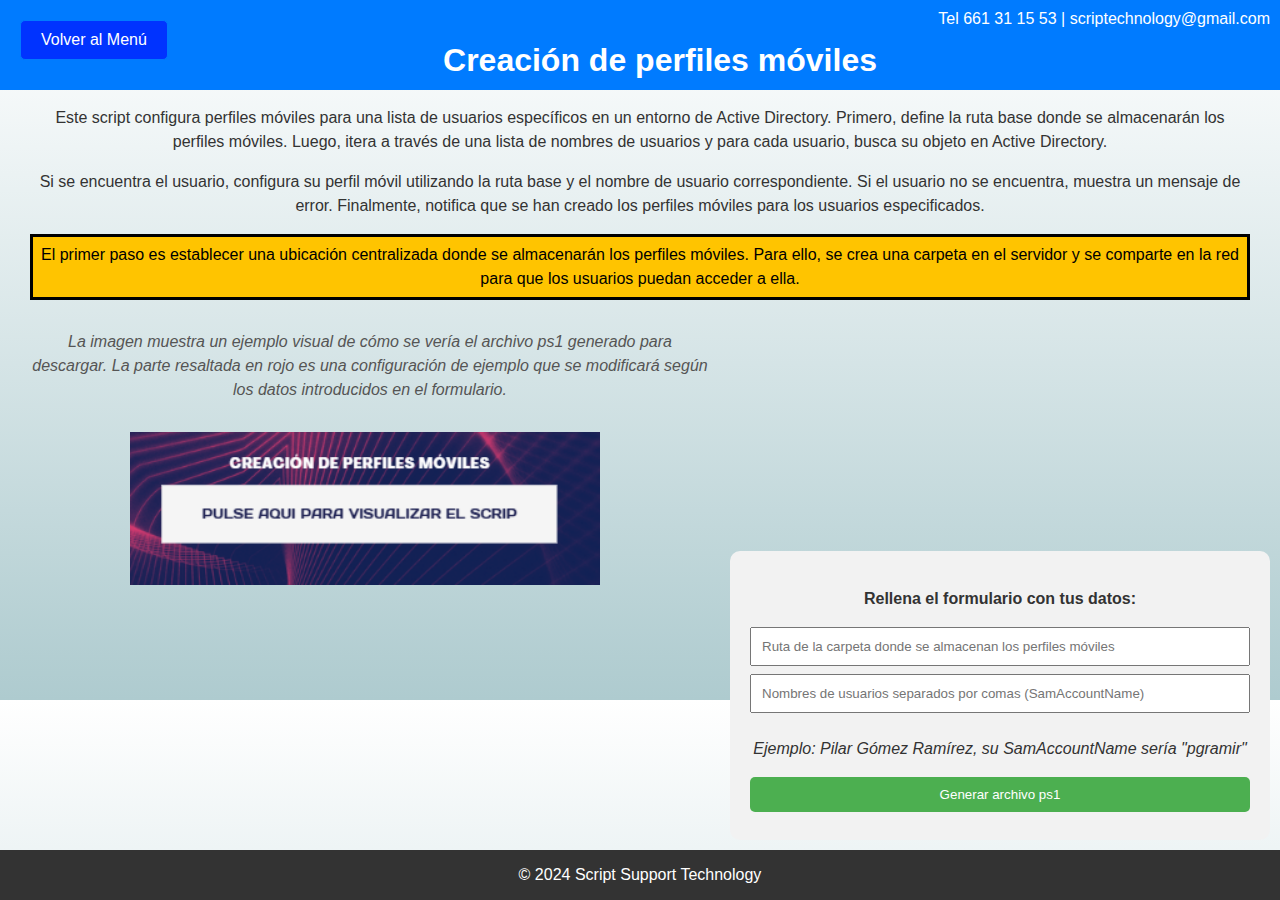
<file: HTML/perfiles-moviles.html>
<!DOCTYPE html>
<html lang="es">

<head>
    <meta charset="UTF-8">
    <meta name="viewport" content="width=device-width, initial-scale=1.0">
    <title>Creación de perfiles móviles</title>
    <link rel="stylesheet" href="../CSS/perfiles-moviles.css">
    <script src="https://ajax.googleapis.com/ajax/libs/jquery/3.5.1/jquery.min.js"></script>
</head>

<body>
    <header>
        <a href="../HTML/menu.html" class="boton-volver">Volver al Menú</a>
        <h1>Creación de perfiles móviles</h1>
    </header>
    <div class="contact-info">Tel 661 31 15 53 | scriptechnology@gmail.com</div>

    <section class="contenido">
        <!-- Contenido del cuerpo de la página aquí -->
        <div class="script-introduction">
            <p>Este script configura perfiles móviles para una lista de usuarios específicos en un entorno de Active Directory. 
                Primero, define la ruta base donde se almacenarán los perfiles móviles. Luego, itera a través de una lista de 
                nombres de usuarios y para cada usuario, busca su objeto en Active Directory.</p>
                <p>Si se encuentra el usuario, configura su perfil móvil utilizando la ruta base y el nombre de usuario 
                    correspondiente. Si el usuario no se encuentra, muestra un mensaje de error. 
                    Finalmente, notifica que se han creado los perfiles móviles para los usuarios especificados.</p>
                    <div class="alert-box"> El primer paso es establecer una ubicación centralizada donde se almacenarán los 
                        perfiles móviles. Para ello, se crea una carpeta en el servidor y se comparte en la red 
                        para que los usuarios puedan acceder a ella.
                    </div>
                    <p class="explicacion-imagen">La imagen muestra un ejemplo visual de cómo se vería el archivo ps1 generado
                    para descargar. La parte resaltada en rojo es una configuración de ejemplo que se modificará según los
                    datos introducidos en el formulario.</p>
        </div>
        <div class="imagen-y-formulario">
            <div class="imagen-despliegue">
                <img src="../IMAGEN/perfiles-moviles/pmovil0.PNG" class="imagen-principal" alt="Imagen 1">
                <img src="../IMAGEN/perfiles-moviles/pmovil1.PNG" class="imagen-secundaria" alt="Imagen 2"
                    style="display: none;">
            </div>

            <br></br>
            
            <form id="config-form">
                <p><strong>Rellena el formulario con tus datos:</strong></p>
                <input type="text" id="ip" placeholder="Ruta de la carpeta donde se almacenan los perfiles móviles">
                <input type="text" id="usuarios" placeholder="Nombres de usuarios separados por comas (SamAccountName)">
                <p><em>Ejemplo: Pilar Gómez Ramírez, su SamAccountName sería "pgramir"</em></p>
                <button type="submit">Generar archivo ps1</button>
            </form>
            
        </div>
    </section>

    <footer>
        <p>&copy; 2024 Script Support Technology</p>
    </footer>

    <script src="../JQuery/perfiles-moviles.js"></script>
    <script src="../JavaScript/perfiles-moviles.js"></script>

</body>

</html>
</file>
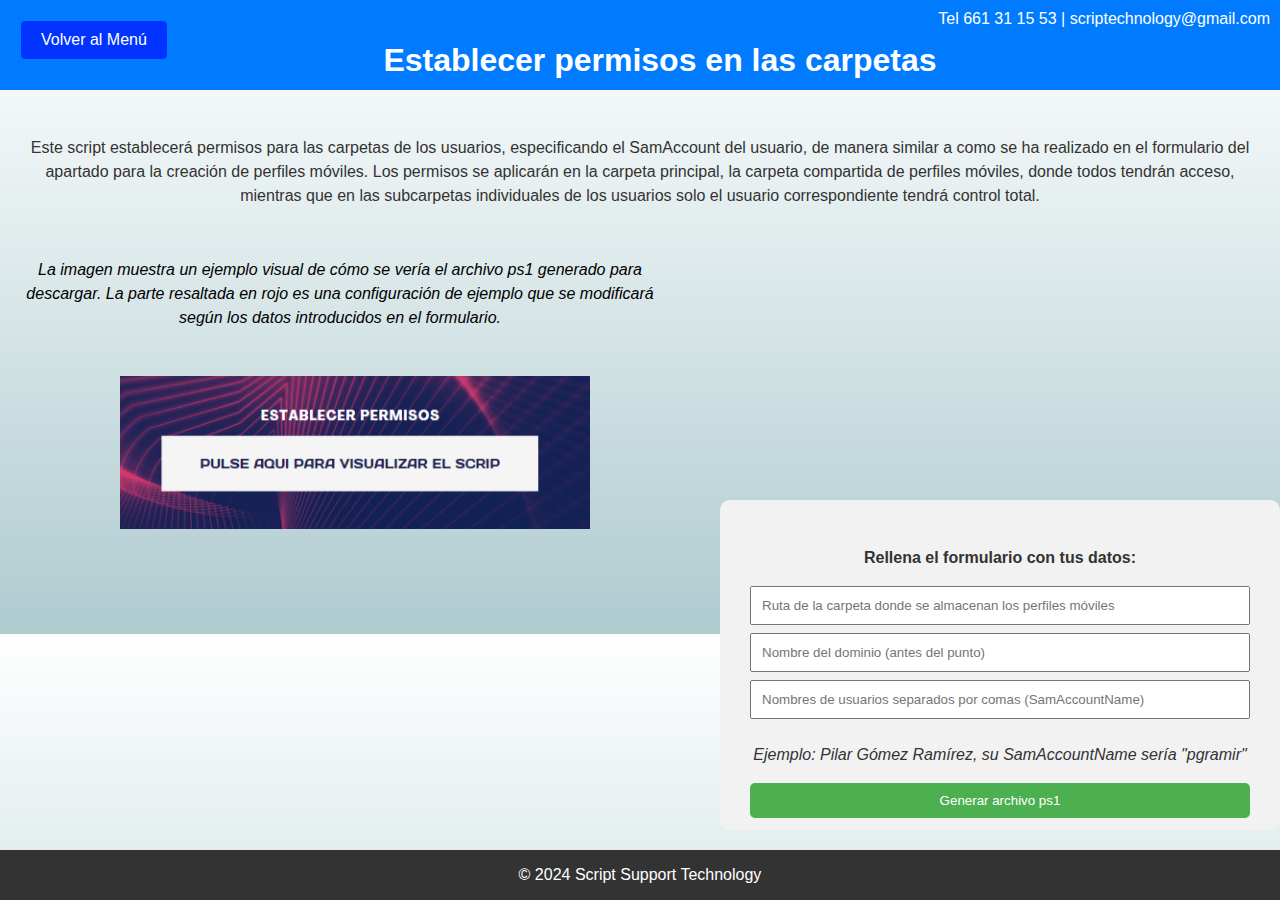
<file: HTML/permisos.html>
<!DOCTYPE html>
<html lang="es">

<head>
    <meta charset="UTF-8">
    <meta name="viewport" content="width=device-width, initial-scale=1.0">
    <title>Creación de carpetas para los usuarios del dominio</title>
    <link rel="stylesheet" href="../CSS/permisos.css">
    <script src="https://ajax.googleapis.com/ajax/libs/jquery/3.5.1/jquery.min.js"></script>
</head>

<body>
    <header>
        <a href="../HTML/menu.html" class="boton-volver">Volver al Menú</a>
        <h1>Establecer permisos en las carpetas</h1>
    </header>
    <div class="contact-info">Tel 661 31 15 53 | scriptechnology@gmail.com</div>

    <section class="contenido">
        <!-- Contenido del cuerpo de la página aquí -->
        <div class="texto">
        <div class="script-introduction">
            <p>Este script establecerá permisos para las carpetas de los usuarios, especificando el SamAccount 
                del usuario, de manera similar a como se ha realizado en el formulario del apartado para la 
                creación de perfiles móviles. Los permisos se aplicarán en la carpeta principal, la carpeta compartida de perfiles 
                    móviles, donde todos tendrán acceso, mientras que en las subcarpetas individuales de los 
                    usuarios solo el usuario correspondiente tendrá control total.</p>
                <p class="explicacion-imagen">La imagen muestra un ejemplo visual de cómo se vería el archivo ps1 generado
                    para descargar. La parte resaltada en rojo es una configuración de ejemplo que se modificará según los
                    datos introducidos en el formulario.</p>
        </div>
                    
        </div>
        <div class="imagen-y-formulario">
            <div class="imagen-despliegue">
                <img src="../IMAGEN/permisos/permisos0.PNG" class="imagen-principal" alt="Imagen 1">
                <img src="../IMAGEN/permisos/permisos1.PNG" class="imagen-secundaria" alt="Imagen 2"
                    style="display: none;">
            </div>

            <br></br>
            
            <form id="config-form">
                <p><strong>Rellena el formulario con tus datos:</strong></p>
                <input type="text" id="ip" placeholder="Ruta de la carpeta donde se almacenan los perfiles móviles">
                <input type="text" id="dominio" placeholder="Nombre del dominio (antes del punto)">
                <input type="text" id="usuarios" placeholder="Nombres de usuarios separados por comas (SamAccountName)">
                <p><em>Ejemplo: Pilar Gómez Ramírez, su SamAccountName sería "pgramir"</em></p>
                <button type="submit">Generar archivo ps1</button>
            </form>
        </div>
    </section>

    <footer>
        <p>&copy; 2024 Script Support Technology</p>
    </footer>

    <script src="../JQuery/permisos.js"></script>
    <script src="../JavaScript/permisos.js"></script>

</body>

</html>
</file>
<file: CSS/index.css>
body {
    font-family: Arial, sans-serif;
    margin: 0;
    padding: 0;
    background-color: #f0f0f0;
    color: #333;
}
header {
    background-color: #007bff;
    color: #fff;
    padding: 27px 0; /* Reducir el padding superior e inferior */
    text-align: center;
    height: 18px;
    position: fixed;
}

h1 {
    display: flex;
    margin-bottom: 90px;
    justify-content: center; /* Centra horizontalmente */
    align-items: center; /* Centra verticalmente */
    margin: 0; /* Elimina el margen por defecto */
    line-height: 1px; /* Establece la misma altura que el encabezado */
}

section {
    padding: 20px;
    text-align: center;
    margin-bottom: 10%; /* Agregar margen inferior para separar del footer */
}
footer {
    background-color: #333;
    color: #fff;
    text-align: center;
    padding: 1px 0;
    position: fixed;
    bottom: 0;
    width: 100%;
}


/* Estilos para el primer banner */
.banner {
    text-align: center; /* Alineación del texto */
    padding: 40px; /* Espaciado interno */
    position: relative; /* Posición relativa para alinear los controles */
}
.banner img {
    max-width: 70%; /* Ajustar imagen al ancho del contenedor */
    display: none; /* Ocultar todas las imágenes por defecto */
    position: absolute; /* Posición absoluta para superponer imágenes */
    top: 40;
    left: 30;
    width: 40%; /* Ancho deseado */
    height: 450px; /* Altura deseada */
}


/* Estilos para los controles del carrusel */
.prev, .next {
    cursor: pointer; /* Cambiar cursor al pasar sobre los controles */
    position: absolute; /* Posición absoluta para alinear controles */
    top: 50%; /* Alinear controles verticalmente en el centro */
    transform: translateY(-50%);
    background-color: rgba(0, 0, 0, 0.5); /* Fondo semi-transparente para visibilidad */
    color: white; /* Color del texto */
    padding: 10px; /* Espaciado interno */
    z-index: 1; /* Asegurar que los controles estén sobre las imágenes */
}
.prev {
    left: 0; /* Alinear control anterior a la izquierda */
}
.next {
    right: 0; /* Alinear control siguiente a la derecha */
}

/* Estilos para el formulario */
.formulario {
    max-width: 50%;
    margin: auto;
    padding: 20px;
    background-color: #fff;
    box-shadow: 0 2px 4px rgba(0, 0, 0, 0.1);
    margin-top: -40px; /* Ajustar la posición para que esté a la misma altura que el banner */
    margin-left:50%;
}
.formulario h2 {
    margin-top: 0; /* Eliminar el margen superior del encabezado */
}
.formulario label {
    display: block; /* Mostrar cada etiqueta en una línea nueva */
}
.formulario input[type="text"],
.formulario input[type="email"],
.formulario input[type="password"],
.formulario button {
    width: calc(100% - 40px); /* Ancho del 100% menos el padding de 10px a cada lado */
    margin-bottom: 10px;
    padding: 10px;
    border: 1px solid #ccc;
    border-radius: 4px;
    box-sizing: border-box;
}
.formulario button {
    background-color: #007bff;
    color: #fff;
    border: none;
    cursor: pointer;
}
.register-text {
    text-align: center;
    margin-bottom: 10px;
}

.container {
display: flex;
justify-content: space-between;
align-items: flex-start; /* Alineación vertical */
line-height: 1.5; /* Establece el interlineado a 1.5 */
}

.contact-info {
position: absolute; 
top: 0; /* Colocar en la parte superior */
right: 0; /* Colocar en el extremo derecho */
background-color: #007bff; /* Color de fondo */
color: #fff; /* Color del texto */
padding: 10px; /* Espaciado interno */
}

.text-block {
width: 85%; /* Ajusta el ancho según tus preferencias */
padding: 30px 80px; /* Ajusta el espacio entre líneas arriba y abajo, y los lados */
background-color: #a8e4cb33; /* Color de fondo opcional */

margin-bottom: 30px; /* Espacio entre bloques */
max-height: 360px; /* Altura máxima */
 /* Agrega desplazamiento si el contenido es demasiado largo */
 border: 2px solid #4ec2c2; /* Agrega un borde sólido de 2px con color gris claro */
 border-radius: 10px; /* Añade esquinas redondeadas */
}

body{
    background-image: linear-gradient(to bottom, #ffffff, #aecbcf); /* Cambia los colores según tus preferencias */
}


.banner2-img {
    flex: 1; /* Para que ambas imágenes ocupen el mismo espacio */
    width: 50%; /* Para que ocupen todo el ancho disponible */
    object-fit: cover; /* Para que las imágenes mantengan su relación de aspecto */
    margin-right: 10px; /* Espacio entre las imágenes */
}

.banner2-img:last-child {
    margin-right: 0; /* Quita el espacio a la derecha de la última imagen */
}

.imagenes{
    display: flex;
    margin-bottom: 10px;
}
</file>
<file: CSS/configurar-red.css>
body {
    font-family: Arial, sans-serif;
    margin: 0;
    padding: 0;
    background-color: #f0f0f0;
    color: #333;
    background-image: linear-gradient(to bottom, #ffffff, #aecbcf); /* Cambia los colores según tus preferencias */
    
}

header {
    background-color: #007bff;
    color: #fff;
    padding: 20px;
    text-align: left;
    position: fixed;
    top: 0;
    width: 100%;
    height: 50px;
}

h1 {
    display: flex;
    margin-bottom: 90px;
    justify-content: center; /* Centra horizontalmente */
    align-items: center; /* Centra verticalmente */
    margin: 0; /* Elimina el margen por defecto */
    line-height: 1px; /* Establece la misma altura que el encabezado */
}
   

nav {
    background-color: #007bff;
    color: #fff;
    padding: 10px 0;
    text-align: center;
    width: 100%;
    height: 30px;
}

nav ul {
    margin: 0;
    padding: 0;
    list-style-type: none;
    display: flex;
    justify-content: center;
}

nav li {
    margin: 0 10px;
    margin-top: 10px;
}

nav a {
    text-decoration: none;
    color: #fff;
    padding: 10px 20px;
    border-radius: 5px;
    transition: background-color 0.3s ease;
}

nav a:hover {
    background-color: #0056b3;
}

.contenido {
    margin-top: 60px; /* Ajusta el margen superior para evitar que el contenido esté oculto debajo del encabezado */
    padding: 20px;
    line-height: 1.5; /* Establece el interlineado a 1.5 */
}

footer {
    background-color: #333;
    color: #fff;
    text-align: center;
    padding: 1px 30;
    position: fixed;
    bottom: 0;
    width: 100%;
}


.contact-info {
    position: fixed; 
    top: 0; /* Colocar en la parte superior */
    right: 0; /* Colocar en el extremo derecho */
    background-color: #007bff; /* Color de fondo */
    color: #fff; /* Color del texto */
    padding: 10px; /* Espaciado interno */
    }



/* Estilos para el banner */
.banner {
    position: relative;
    overflow: hidden;
    width: 70%;
    height: 10%; /* Ajusta la altura según tus necesidades */        
    margin-top: 90px; /* Ajusta el margen superior del banner */
    margin-left: 210px;
}


.banner-img {
    width: 100%;
    height: 100%; 
    margin-bottom: 80px;
}

.prev, .next {
    cursor: pointer;
    position: absolute;
    top: 50%;
    transform: translateY(-50%);
    background-color: rgba(0, 0, 0, 0.5);
    color: white;
    padding: 10px;
    z-index: 1;
}

.prev {
    left: 0;
}

.next {
    right: 0;
}

.script-introduction {
    padding: 20px; /* Ajusta el espaciado interno del texto */
    margin-bottom: 20px; /* Ajusta el margen inferior */
    text-align: left; /* Ajusta el texto a la izquierda */
}

.boton-volver {
    display: inline-block;
    padding: 10px 20px;
    font-size: 16px;
    text-decoration: none;
    color: #fff;
    background-color: #0033ff;
    border: 1px solid #007bff;
    border-radius: 5px;
    transition: background-color 0.3s ease, color 0.3s ease;
}

.boton-volver:hover {
    background-color: #0056b3;
    border-color: #0056b3;
}

.imagen-despliegue {
    display: flex;
    justify-content: center;
    align-items: center;
}

.imagen-despliegue img {
    max-width: 100%; /* Establecer un ancho máximo */
    max-height: 100%; /* Establecer una altura máxima */
    margin: auto; /* Centrar las imágenes horizontalmente */
    width: 500px;
}

p{
    font-size: 15px;
    text-align: center;
    margin-top: 16px;
}

.imagen-despliegue {
    display: flex;
    justify-content: center;
    align-items: center;
    margin-bottom: 100px;
}

.imagen-despliegue img {
    max-width: 100%; /* Establecer un ancho máximo */
    max-height: 100%; /* Establecer una altura máxima */
    margin-left: 150px;
}


/* FORMULARIO */

#config-form {
    width: 300px; /* Ajusta el ancho según tu preferencia */
    background-color: #f2f2f2; /* Color de fondo del formulario */
    padding: 20px;
    border-radius: 10px;
    margin-bottom: 50px;
    margin-left: 80px;
}

#config-form input,
#config-form button {
    width: 100%;
    margin-bottom: 10px;
    padding: 10px;
    box-sizing: border-box;
}

#config-form button {
    background-color: #4CAF50; /* Color de fondo del botón */
    color: white;
    border: none;
    border-radius: 5px;
    cursor: pointer;
}

#config-form button:hover {
    background-color: #45a049; /* Cambia el color al pasar el ratón sobre el botón */
}

.imagen-y-formulario{
    display: flex;
}

.explicacion-imagen {
    margin-top: 10px; /* Espacio entre la imagen y el texto explicativo */
    font-style: italic; /* Estilo de fuente cursiva */
    color: #555; /* Color de texto */
}
</file>
<file: CSS/crear-carpetas.css>
body {
    font-family: Arial, sans-serif;
    margin: 0;
    padding: 0;
    background-color: #f0f0f0;
    color: #333;background-image: linear-gradient(to bottom, #ffffff, #aecbcf); /* Cambia los colores según tus preferencias */
}

header {
    background-color: #007bff;
    color: #fff;
    padding: 20px;
    text-align: left;
    position: fixed;
    top: 0;
    width: 100%;
    height: 50px;
}

h1 {
    display: flex;
    margin-bottom: 90px;
    justify-content: center; /* Centra horizontalmente */
    align-items: center; /* Centra verticalmente */
    margin: 0; /* Elimina el margen por defecto */
    line-height: 1px; /* Establece la misma altura que el encabezado */
}
   

nav {
    background-color: #007bff;
    color: #fff;
    padding: 10px 0;
    text-align: center;
    width: 100%;
    height: 30px;
}

nav ul {
    margin: 0;
    padding: 0;
    list-style-type: none;
    display: flex;
    justify-content: center;
}

nav li {
    margin: 0 10px;
    margin-top: 10px;
}

nav a {
    text-decoration: none;
    color: #fff;
    padding: 10px 20px;
    border-radius: 5px;
    transition: background-color 0.3s ease;
}

nav a:hover {
    background-color: #0056b3;
}

.contenido {
    margin-top: 60px; /* Ajusta el margen superior para evitar que el contenido esté oculto debajo del encabezado */
    padding: 20px;
    line-height: 1.5; /* Establece el interlineado a 1.5 */
}

footer {
    background-color: #333;
    color: #fff;
    text-align: center;
    padding: 1px 30;
    position: fixed;
    bottom: 0;
    width: 100%;
}


.contact-info {
    position: fixed; 
    top: 0; /* Colocar en la parte superior */
    right: 0; /* Colocar en el extremo derecho */
    background-color: #007bff; /* Color de fondo */
    color: #fff; /* Color del texto */
    padding: 10px; /* Espaciado interno */
    }



.script-introduction {
    padding: 10px; /* Ajusta el espaciado interno del texto */
    margin-bottom: 20px; /* Ajusta el margen inferior */
    text-align: left; /* Ajusta el texto a la izquierda */
}

.boton-volver {
    display: inline-block;
    padding: 10px 20px;
    font-size: 16px;
    text-decoration: none;
    color: #fff;
    background-color: #0033ff;
    border: 1px solid #007bff;
    border-radius: 5px;
    transition: background-color 0.3s ease, color 0.3s ease;
}

.boton-volver:hover {
    background-color: #0056b3;
    border-color: #0056b3;
}

.imagen-despliegue {
   
    justify-content: center;
    align-items: center;
}

.imagen-despliegue img {
    max-width: 100%; /* Establecer un ancho máximo */
    max-height: 100%; /* Establecer una altura máxima */
    margin: auto; /* Centrar las imágenes horizontalmente */
    width: 470px;
}

p{
    text-align: center;
    margin-top: 16px;
}

.imagen-despliegue {
    justify-content: center;
    align-items: center;
    margin-bottom: 88px;
}

.imagen-despliegue img {
    max-width: 100%; /* Establecer un ancho máximo */
    max-height: 100%; /* Establecer una altura máxima */
    margin-left: 80px;
}


/* FORMULARIO */

#config-form {
    position: fixed;
    width: 500px; /* Ajusta el ancho según tu preferencia */
    background-color: #f2f2f2; /* Color de fondo del formulario */
    padding: 20px;
    border-radius: 10px;
    margin-left: 710px;
    bottom: 60px; /* Ajusta la posición vertical */
}

#config-form input,
#config-form button {
    width: 100%;
    margin-bottom: 10px;
    padding: 10px;
    box-sizing: border-box;
}

#config-form button {
    background-color: #4CAF50; /* Color de fondo del botón */
    color: white;
    border: none;
    border-radius: 5px;
    cursor: pointer;
}

#config-form button:hover {
    background-color: #45a049; /* Cambia el color al pasar el ratón sobre el botón */
}

.imagen-y-formulario{
    display: flex;
}

.explicacion-imagen {
    margin-top: 10px; /* Espacio entre la imagen y el texto explicativo */
    font-style: italic; /* Estilo de fuente cursiva */
    color: #555; /* Color de texto */
    margin-right: 550px;
    margin-bottom: 0px;
}

.descargar-script {
    border: 1px solid #ccc;
    padding: 10px;
    margin-bottom: 20px;
    background-color: #f9f9f9;
    border-radius: 5px;
    text-align: center;
}

.descargar-script p {
    margin: 0;
    font-weight: bold;
}

.descargar-script button {
    padding: 10px 10px;
    margin-top: 5px;
    background-color: #007bff;
    color: #fff;
    border: none;
    border-radius: 3px;
    cursor: pointer;
}

.descargar-script button:hover {
    background-color: #0056b3;
}
</file>
<file: CSS/dominio.css>
body {
    font-family: Arial, sans-serif;
    margin: 0;
    padding: 0;
    background-color: #f0f0f0;
    color: #333;background-image: linear-gradient(to bottom, #ffffff, #aecbcf); /* Cambia los colores según tus preferencias */
}

header {
    background-color: #007bff;
    color: #fff;
    padding: 20px;
    text-align: left;
    position: fixed;
    top: 0;
    width: 100%;
    height: 50px;
}

.contact-info {
    position: fixed; 
    top: 0; /* Colocar en la parte superior */
    right: 0; /* Colocar en el extremo derecho */
    background-color: #007bff; /* Color de fondo */
    color: #fff; /* Color del texto */
    padding: 10px; /* Espaciado interno */
    }


h1 {
    display: flex;
    margin-bottom: 90px;
    justify-content: center; /* Centra horizontalmente */
    align-items: center; /* Centra verticalmente */
    margin: 0; /* Elimina el margen por defecto */
    line-height: 1px; /* Establece la misma altura que el encabezado */
}
   

nav {
    background-color: #007bff;
    color: #fff;
    padding: 10px 0;
    text-align: center;
    width: 100%;
    height: 30px;
}

nav ul {
    margin: 0;
    padding: 0;
    list-style-type: none;
    display: flex;
    justify-content: center;
}

nav li {
    margin: 0 10px;
    margin-top: 10px;
}

nav a {
    text-decoration: none;
    color: #fff;
    padding: 10px 20px;
    border-radius: 5px;
    transition: background-color 0.3s ease;
}

nav a:hover {
    background-color: #0056b3;
}

.contenido {
        margin-top: 40px;
        justify-content: space-between;
        align-items: flex-start; /* Alineación vertical */
        line-height: 1.5; /* Establece el interlineado a 1.5 */
        
}

footer {
    background-color: #333;
    color: #fff;
    text-align: center;
    padding: 1px 30;
    position: fixed;
    bottom: 0;
    width: 100%;
}

.script-introduction {
    padding: 20px; /* Ajusta el espaciado interno del texto */
    margin-bottom: 20px; /* Ajusta el margen inferior */
    text-align: left; /* Ajusta el texto a la izquierda */
}

.boton-volver {
    display: inline-block;
    padding: 10px 20px;
    font-size: 16px;
    text-decoration: none;
    color: #fff;
    background-color: #0033ff;
    border: 1px solid #007bff;
    border-radius: 5px;
    transition: background-color 0.3s ease, color 0.3s ease;
}

.boton-volver:hover {
    background-color: #0056b3;
    border-color: #0056b3;
}

.imagen-despliegue1,
.imagen-despliegue2 {
    display: flex;
    justify-content: center;
    align-items: center;
    margin-bottom: 50px;
}

.imagen-despliegue1 img,
.imagen-despliegue2 img  {
    max-width: 100%; /* Establecer un ancho máximo */
    max-height: 100%; /* Establecer una altura máxima */
    margin: auto; /* Centrar las imágenes horizontalmente */
    width: 600px;
    margin-left: 110px;
}

p{
    text-align: center;
    margin-top: 16px;
}



/* FORMULARIO */

#config-form1,
#config-form2{
    width: 300px; /* Ajusta el ancho según tu preferencia */
    background-color: #f2f2f2; /* Color de fondo del formulario */
    padding: 20px;
    border-radius: 10px;
    margin-bottom: 50px;
    margin-right: 100px;
}

#config-form1 input,
#config-form1 button {
    width: 100%;
    margin-bottom: 10px;
    padding: 10px;
    box-sizing: border-box;
}

#config-form2 input,
#config-form2 button {
    width: 100%;
    margin-bottom: 10px;
    padding: 10px;
    box-sizing: border-box;
}

#config-form1 button,
#config-form2 button {
    background-color: #4CAF50; /* Color de fondo del botón */
    color: white;
    border: none;
    border-radius: 5px;
    cursor: pointer;
}


.explicacion-imagen {
    margin-top: 10px; /* Espacio entre la imagen y el texto explicativo */
    font-style: italic; /* Estilo de fuente cursiva */
    color: #555; /* Color de texto */
}

.texto-bloque {
    width: 85%; /* Ajusta el ancho según tus preferencias */
padding: 30px 80px; /* Ajusta el espacio entre líneas arriba y abajo, y los lados */
background-color: #c6cfcb33; /* Color de fondo opcional */

margin-bottom: 30px; /* Espacio entre bloques */
max-height: 360px; /* Altura máxima */
 /* Agrega desplazamiento si el contenido es demasiado largo */
 border: 2px solid #000000; /* Agrega un borde sólido de 2px con color gris claro */
 border-radius: 10px; /* Añade esquinas redondeadas */
 margin-top: 60px;
}

.texto-bloque p {
    width: 85%; /* Ajusta el ancho según tus preferencias */
    padding: 30px 80px; /* Ajusta el espacio entre líneas arriba y abajo, y los lados */
    background-color: #2054c433; /* Color de fondo opcional */
    
    margin-bottom: 30px; /* Espacio entre bloques */
    max-height: 360px; /* Altura máxima */
     /* Agrega desplazamiento si el contenido es demasiado largo */
     border: 2px solid #714ec2; /* Agrega un borde sólido de 2px con color gris claro */
     border-radius: 10px; /* Añade esquinas redondeadas */
}

h2{
    text-align: center;
}



.imagen-y-formulario1,
.imagen-y-formulario2 {
    display: flex;
    align-items: center; /* Alinea verticalmente */
}

.imagen-despliegue1,
.imagen-despliegue2 {
    flex: 1; /* Ocupa todo el espacio disponible */
    margin-right: 20px; /* Ajusta el margen derecho entre la imagen y el formulario */
}

/* Ajusta los estilos para los formularios */
#config-form1,
#config-form2 {
    width: 300px; /* Ajusta el ancho según tu preferencia */
    background-color: #f2f2f2; /* Color de fondo del formulario */
    padding: 20px;
    border-radius: 10px;
    margin-bottom: 50px;
}
#config-form1 button:hover,
#config-form2 button:hover {
    background-color: #45a049; /* Cambia el color al pasar el ratón sobre el botón */
}


.img{
    width: 70px;
}
</file>
<file: CSS/habilitar-cuenta.css>
.formulario-completo {
    max-width: 990px;
    padding: 20px;
    border-radius: 10px;
    background-color:  #f2f2f2;
    margin-bottom: 50px;
    margin-right: 5px;
    
}

.form-group {
    display: flex;
    margin-bottom: 10px;
    margin-right: 90px;
    width: 590px;
}

.form-group input {
    flex: 1;
    margin-right: 10px;
}

.form-group:last-child {
    margin-bottom: 0;
}

/* Estilos para el botón */
#generarScript {
    width: 100%; /* Ancho del botón al 100% del contenedor */
    background-color: #007bff;
    color: #fff;
    border: none;
    border-radius: 5px;
    cursor: pointer;
    transition: background-color 0.3s ease;
}

#generarScript:hover {
    background-color: #0056b3;
}


header {
    background-color: #007bff;
    color: #fff;
    padding: 20px;
    text-align: left;
    position: fixed;
    top: 0;
    width: 100%;
    height: 50px;
}




footer {
    background-color: #333;
    color: #fff;
    text-align: center;
    padding: 1px 0;
    position: fixed;
    bottom: 0;
    width: 100%;
}



.contact-info {
    position: fixed; 
top: 0; /* Colocar en la parte superior */
right: 0; /* Colocar en el extremo derecho */
background-color: #007bff; /* Color de fondo */
color: #fff; /* Color del texto */
padding: 10px; /* Espaciado interno */
}


body,
section {
    font-family: Arial, sans-serif;
    margin: 0;
    background-color: #f0f0f0;
    color: #333;
    background-image: linear-gradient(to bottom, #ffffff, #aecbcf); /* Cambia los colores según tus preferencias */
    text-align: center;
    
}



h1 {
    display: flex;
    margin-bottom: 90px;
    justify-content: center; /* Centra horizontalmente */
    align-items: center; /* Centra verticalmente */
    margin: 0; /* Elimina el margen por defecto */
    line-height: 1px; /* Establece la misma altura que el encabezado */
}
   

footer {
    background-color: #333;
    color: #fff;
    text-align: center;
    padding: 1px 30;
    position: fixed;
    bottom: 0;
    width: 100%;
}


/* Estilos para el encabezado */

.boton-volver {
    display: inline-block;
    padding: 10px 20px;
    font-size: 16px;
    text-decoration: none;
    color: #fff;
    background-color: #0033ff;
    border: 1px solid #007bff;
    border-radius: 5px;
    transition: background-color 0.3s ease, color 0.3s ease;
}

.boton-volver:hover {
    background-color: #0056b3;
    border-color: #0056b3;
}


.explicacion-imagen {
    margin-top: 30px; /* Espacio entre la imagen y el texto explicativo */
    margin-bottom: 1x;
    font-style: italic; /* Estilo de fuente cursiva */
    color: #000000; /* Color de texto */
}



.form-container{
    margin-left: 20px;
}

.script-introduction {
    padding: 10px; /* Ajusta el espaciado interno del texto */
    margin-top: 10px; /* Ajusta el margen inferior */
    text-align: left; /* Ajusta el texto a la izquierda */
    text-align: center;
}


body {
    font-family: Arial, sans-serif;
    margin: 0;
    padding: 0;
    background-color: #f0f0f0;
    color: #333;
    background-image: linear-gradient(to bottom, #ffffff, #aecbcf); /* Cambia los colores según tus preferencias */
    
}

header {
    background-color: #007bff;
    color: #fff;
    padding: 20px;
    text-align: left;
    position: fixed;
    top: 0;
    width: 100%;
    height: 50px;
}

h1 {
    display: flex;
    margin-bottom: 90px;
    justify-content: center; /* Centra horizontalmente */
    align-items: center; /* Centra verticalmente */
    margin: 0; /* Elimina el margen por defecto */
    line-height: 1px; /* Establece la misma altura que el encabezado */
}
   

nav {
    background-color: #007bff;
    color: #fff;
    padding: 10px 0;
    text-align: center;
    width: 100%;
    height: 30px;
}

nav ul {
    margin: 0;
    padding: 0;
    list-style-type: none;
    display: flex;
    justify-content: center;
}

nav li {
    margin: 0 10px;
    margin-top: 10px;
}

nav a {
    text-decoration: none;
    color: #fff;
    padding: 10px 20px;
    border-radius: 5px;
    transition: background-color 0.3s ease;
}

nav a:hover {
    background-color: #0056b3;
}

.contenido {
    margin-top: 60px; /* Ajusta el margen superior para evitar que el contenido esté oculto debajo del encabezado */
    padding: 20px;
    line-height: 1.5; /* Establece el interlineado a 1.5 */
}

footer {
    background-color: #333;
    color: #fff;
    text-align: center;
    padding: 1px 30;
    position: fixed;
    bottom: 0;
    width: 100%;
}


.contact-info {
    position: fixed; 
    top: 0; /* Colocar en la parte superior */
    right: 0; /* Colocar en el extremo derecho */
    background-color: #007bff; /* Color de fondo */
    color: #fff; /* Color del texto */
    padding: 10px; /* Espaciado interno */
    }



/* Estilos para el banner */




.script-introduction {
    padding: 25px; /* Ajusta el espaciado interno del texto */
    margin-bottom: 20px; /* Ajusta el margen inferior */
    text-align: left; /* Ajusta el texto a la izquierda */
}

.boton-volver {
    display: inline-block;
    padding: 10px 20px;
    font-size: 16px;
    text-decoration: none;
    color: #fff;
    background-color: #0033ff;
    border: 1px solid #007bff;
    border-radius: 5px;
    transition: background-color 0.3s ease, color 0.3s ease;
}

.boton-volver:hover {
    background-color: #0056b3;
    border-color: #0056b3;
}

.imagen-despliegue {
    display: flex;
    justify-content: center;
    align-items: center;
}

.imagen-despliegue img {
    max-width: 100%; /* Establecer un ancho máximo */
    max-height: 100%; /* Establecer una altura máxima */
    margin: auto; /* Centrar las imágenes horizontalmente */
    width: 500px;
}

p{
    font-size: 16px;
    text-align: center;
    margin-top: 8px;
}

.imagen-despliegue {
    
    justify-content: center;
    align-items: center;
    margin-bottom: 100px;
    margin-right: 150px;
   
}

.imagen-despliegue img {
    max-width: 140%; /* Establecer un ancho máximo */
    max-height: 100%; /* Establecer una altura máxima */
    margin-left: 150px;
    margin-left: 50px;
}


/* FORMULARIO */

#config-form {
    width: 600px; /* Ajusta el ancho según tu preferencia */
    max-width: 90%; /* Limita el ancho máximo */
    height: 400px; /* Ajusta la altura según tu preferencia */
    max-height: 70vh; /* Limita la altura máxima */
    background-color: #f2f2f2; /* Color de fondo del formulario */
    padding: 20px;
    border-radius: 10px;
    margin-bottom: 50px;
    margin-left: 20px;
   
}

#config-form input,
#config-form button {
    width: 900px;
    width: 100%;
    margin-bottom: 10px;
    padding: 10px;
    box-sizing: border-box;
}

#config-form button {
    background-color: #4CAF50; /* Color de fondo del botón */
    color: white;
    border: none;
    border-radius: 5px;
    cursor: pointer;
    width: 582px;
    margin-right: 57px;
}

#config-form button:hover {
    background-color: #45a049; /* Cambia el color al pasar el ratón sobre el botón */
}

.imagen-y-formulario{
    display: flex;
    margin-left: 90px;
}
</file>
<file: CSS/menu.css>
body {
    font-family: Arial, sans-serif;
    margin: 0;
    padding: 0;
    background-color: #f0f0f0;
    color: #333;
    background-image: linear-gradient(to bottom, #ffffff, #aecbcf); /* Cambia los colores según tus preferencias */
    
}

header {
    background-color: #007bff;
    color: #fff;
    padding: 10px 0;
    text-align: center;
    position: fixed;
    top: 0;
    width: 100%;
    z-index: 1000;
    margin-bottom: 10%;
    /* Ajusta el margen inferior para empujar el banner hacia arriba */
}

h1 {
    margin: 20;
    font-size: 2em;
}

nav {
    background-color: #007bff;
    color: #fff;
    padding: 5px 0;
    text-align: center;
    width: 100%;
    height: 30px;
}

nav ul {
    margin: 0;
    padding: 0;
    list-style-type: none;
    display: flex;
    justify-content: center;
}

nav li {
    margin: 0 10px;
    margin-top: 0px;
}

nav a {
    text-decoration: none;
    color: #fff;
    padding: 10px 10px;
    border-radius: 5px;
    transition: background-color 0.3s ease;
}

nav a:hover {
    background-color: #0056b3;
}


ul li a {
    font-size: 14px; /* Tamaño de fuente más pequeño */
}

footer {
    background-color: #333;
    color: #fff;
    text-align: center;
    padding: 1px 30;
    position: fixed;
    bottom: 0;
    width: 100%;
}

.contact-info {
    position: absolute; 
    top: 0; /* Colocar en la parte superior */
    right: 0; /* Colocar en el extremo derecho */
    background-color: #007bff; /* Color de fondo */
    color: #fff; /* Color del texto */
    padding: 10px; /* Espaciado interno */
    }
    


/* Estilos para el banner */
.banner {
    position: relative;
    overflow: hidden;
    width: 60%;
    height: 480px; /* Ajusta la altura según tus necesidades */
    margin: 30px auto; /* Margen superior e inferior de 30px y centrado horizontalmente */
    display: flex;
    justify-content: center; /* Centra horizontalmente las imágenes */
    align-items: center; /* Centra verticalmente las imágenes */
}

.banner-img {
    width: 100%; /* Ancho del 100% para ajustarse al contenedor */
    height: auto; /* Altura automática para ajustarse al contenedor */
    max-width: 900px; /* Establece el ancho máximo al 900px */
    max-height: 100%; /* Establece la altura máxima al 100% del contenedor */
    margin-bottom: 50px; /* Margen inferior de 30px */
}



.prev, .next {
    cursor: pointer;
    position: absolute;
    top: 50%;
    transform: translateY(-50%);
    background-color: rgba(0, 0, 0, 0.5);
    color: white;
    padding: 10px;
    z-index: 1;
}

.prev {
    left: 0;
}

.next {
    right: 0;
}

.script-container {
    margin-top: 200px;
    display: flex;
    justify-content: space-between; /* Distribuye los contenedores horizontalmente con espacio entre ellos */
}

.script-introduction {
    width: calc(33.33% - 20px); /* Calcula el ancho de cada contenedor para que ocupen 1/3 del espacio disponible, con margen */
    background-color: #f0f0f0; /* Color de fondo del contenedor */
    padding: 20px; /* Espacio interno del contenedor */
    margin-right: 20px; /* Margen derecho entre los contenedores */
    text-align: center; /* Centra el texto horizontalmente */
    line-height: 1.5; /* Establece el interlineado a 1.5 */
    border: 2px solid #ddd; /* Agrega un borde sólido de 2px con color gris claro */
    border-radius: 10px; /* Añade esquinas redondeadas */
}

.script-introduction p {
    margin: 0; /* Elimina el margen interior de los párrafos */
}


.boton-volver {
    display: inline-block;
    padding: 10px 20px;
    font-size: 16px;
    text-decoration: none;
    color: #fff;
    background-color: #0033ff;
    border: 1px solid #007bff;
    border-radius: 5px;
    transition: background-color 0.3s ease, color 0.3s ease;
}

.boton-volver:hover {
    background-color: #0056b3;
    border-color: #0056b3;
}
</file>
<file: CSS/objetos_AD.css>
header {
    background-color: #007bff;
    color: #fff;
    padding: 20px;
    text-align: left;
    position: fixed;
    top: 0;
    width: 100%;
    height: 50px;
}

h1 {
    margin: 0;
    font-size: 2em;
}


footer {
    background-color: #333;
    color: #fff;
    text-align: center;
    padding: 1px 0;
    position: fixed;
    bottom: 0;
    width: 100%;
}


.container {
display: flex;
align-items: flex-start; /* Alineación vertical */
line-height: 1.5; /* Establece el interlineado a 1.5 */
margin-top: 100px;
}

.contact-info {
    position: fixed; 
top: 0; /* Colocar en la parte superior */
right: 0; /* Colocar en el extremo derecho */
background-color: #007bff; /* Color de fondo */
color: #fff; /* Color del texto */
padding: 10px; /* Espaciado interno */
}


body,
section {
    font-family: Arial, sans-serif;
    margin: 0;
    background-color: #f0f0f0;
    color: #333;
    background-image: linear-gradient(to bottom, #ffffff, #aecbcf); /* Cambia los colores según tus preferencias */
    text-align: center;
    
}



h1 {
    display: flex;
    margin-bottom: 90px;
    justify-content: center; /* Centra horizontalmente */
    align-items: center; /* Centra verticalmente */
    margin: 0; /* Elimina el margen por defecto */
    line-height: 1px; /* Establece la misma altura que el encabezado */
}
   

nav {
    background-color: #007bff;
    color: #fff;
    padding: 10px 0;
    text-align: center;
    width: 100%;
    height: 30px;
}

nav ul {
    margin: 0;
    padding: 0;
    list-style-type: none;
    display: flex;
    justify-content: center;
}

nav li {
    margin: 0 10px;
    margin-top: 10px;
}

nav a {
    text-decoration: none;
    color: #fff;
    padding: 10px 20px;
    border-radius: 5px;
    transition: background-color 0.3s ease;
}

nav a:hover {
    background-color: #0056b3;
}



footer {
    background-color: #333;
    color: #fff;
    text-align: center;
    padding: 1px 30;
    position: fixed;
    bottom: 0;
    width: 100%;
}


/* Estilos para el encabezado */

.boton-volver {
    display: inline-block;
    padding: 10px 20px;
    font-size: 16px;
    text-decoration: none;
    color: #fff;
    background-color: #0033ff;
    border: 1px solid #007bff;
    border-radius: 5px;
    transition: background-color 0.3s ease, color 0.3s ease;
}

.boton-volver:hover {
    background-color: #0056b3;
    border-color: #0056b3;
}



/* FORMULARIO */

#config-form1,
#config-form2,
#config-form3{
    width: 370px; /* Ajusta el ancho según tu preferencia */
    background-color: #f2f2f2; /* Color de fondo del formulario */
    padding: 10px;
    border-radius: 10px;
    margin-bottom:90px;
    margin-right: 30px;
    margin-top: 30px;
}

#config-form1 input,
#config-form1 button {
    width: 370px;
    margin-bottom: 10px;
    padding: 10px;
    box-sizing: border-box;
    
}

#config-form2 input,
#config-form2 button {
    width: 370px;
    margin-bottom: 10px;
    padding: 10px;
    box-sizing: border-box;
    
}

#config-form3 input,
#config-form3 button {
    width: 370px;
    margin-bottom: 10px;
    padding: 10px;
    box-sizing: border-box;
}

#config-form1 button,
#config-form2 button,
#config-form3 button {
    background-color: #4CAF50; /* Color de fondo del botón */
    color: white;
    border: none;
    border-radius: 5px;
    cursor: pointer;
    width: 370px;
    
}

.imagen-principal1,
.imagen-secundaria1{
    margin-left: 10px;
}

.imagen-principal2,
.imagen-secundaria2{
    margin-left: 10px;
}

#imagen-principal3,
#imagen-secundaria3{
margin-left: 10px;
}

.form1,
.form2,
.form3 {
    margin-left: 12px; /* Ajusta el margen derecho según sea necesario */
}

.imagen-secundaria1 {
    width: 400px; /* Ancho de la imagen */
    height: 150px; /* La altura se ajusta automáticamente para mantener la proporción */
}
.imagen-secundaria2 {
    width: 400px; /* Ancho de la imagen */
    height: 150px; /* La altura se ajusta automáticamente para mantener la proporción */
}
.imagen-secundaria3 {
    width: 400px; /* Ancho de la imagen */
    height: 150px; /* La altura se ajusta automáticamente para mantener la proporción */
}

#grupo-names{
    color: rgb(0, 0, 0);
    border: none;
    border-radius: 5px;
    cursor: pointer;
    width: 365px;
    height: 80px;
}


.explicacion-imagen {
    margin-top: 130px; /* Espacio entre la imagen y el texto explicativo */
    margin-bottom: 1x;
    font-style: italic; /* Estilo de fuente cursiva */
    color: #000000; /* Color de texto */
}

.explicacion-imagen2 {
    margin-top: 30px; /* Espacio entre la imagen y el texto explicativo */
    margin-bottom: 0px;
    font-style: italic; /* Estilo de fuente cursiva */
    color: #555; /* Color de texto */
}

.form-container{
    margin-left: 20px;
}
</file>
<file: CSS/perfiles-moviles.css>
body {
    font-family: Arial, sans-serif;
    margin: 0;
    padding: 0;
    background-color: #f0f0f0;
    color: #333;background-image: linear-gradient(to bottom, #ffffff, #aecbcf); /* Cambia los colores según tus preferencias */
}

header {
    background-color: #007bff;
    color: #fff;
    padding: 20px;
    text-align: left;
    position: fixed;
    top: 0;
    width: 100%;
    height: 50px;
}

h1 {
    display: flex;
    margin-bottom: 90px;
    justify-content: center; /* Centra horizontalmente */
    align-items: center; /* Centra verticalmente */
    margin: 0; /* Elimina el margen por defecto */
    line-height: 1px; /* Establece la misma altura que el encabezado */
}
   

nav {
    background-color: #007bff;
    color: #fff;
    padding: 10px 0;
    text-align: center;
    width: 100%;
    height: 30px;
}

nav ul {
    margin: 0;
    padding: 0;
    list-style-type: none;
    display: flex;
    justify-content: center;
}

nav li {
    margin: 0 10px;
    margin-top: 10px;
}

nav a {
    text-decoration: none;
    color: #fff;
    padding: 10px 20px;
    border-radius: 5px;
    transition: background-color 0.3s ease;
}

nav a:hover {
    background-color: #0056b3;
}

.contenido {
    margin-top: 60px; /* Ajusta el margen superior para evitar que el contenido esté oculto debajo del encabezado */
    padding: 20px;
    line-height: 1.5; /* Establece el interlineado a 1.5 */
}

footer {
    background-color: #333;
    color: #fff;
    text-align: center;
    padding: 1px 30;
    position: fixed;
    bottom: 0;
    width: 100%;
}


.contact-info {
    position: fixed; 
    top: 0; /* Colocar en la parte superior */
    right: 0; /* Colocar en el extremo derecho */
    background-color: #007bff; /* Color de fondo */
    color: #fff; /* Color del texto */
    padding: 10px; /* Espaciado interno */
    }



.script-introduction {
    padding: 10px; /* Ajusta el espaciado interno del texto */
    margin-bottom: 20px; /* Ajusta el margen inferior */
    text-align: left; /* Ajusta el texto a la izquierda */
}

.boton-volver {
    display: inline-block;
    padding: 10px 20px;
    font-size: 16px;
    text-decoration: none;
    color: #fff;
    background-color: #0033ff;
    border: 1px solid #007bff;
    border-radius: 5px;
    transition: background-color 0.3s ease, color 0.3s ease;
}

.boton-volver:hover {
    background-color: #0056b3;
    border-color: #0056b3;
}


.imagen-despliegue img {
    max-width: 100%; /* Establecer un ancho máximo */
    max-height: 100%; /* Establecer una altura máxima */
    margin: auto; /* Centrar las imágenes horizontalmente */
    width: 470px;
    margin-left: 110px;
}

p{
    text-align: center;
    margin-top: 16px;
}

.imagen-despliegue {
    justify-content: center;
    align-items: center;
    margin-bottom: 88px;
}


/* FORMULARIO */

#config-form {
    position: fixed;
    width: 500px; /* Ajusta el ancho según tu preferencia */
    background-color: #f2f2f2; /* Color de fondo del formulario */
    padding: 20px;
    border-radius: 10px;
    margin-left: 710px;
    bottom: 60px; /* Ajusta la posición vertical */
}

#config-form input,
#config-form button {
    width: 100%;
    margin-bottom: 8px;
    padding: 10px;
    box-sizing: border-box;
}

#config-form button {
    background-color: #4CAF50; /* Color de fondo del botón */
    color: white;
    border: none;
    border-radius: 5px;
    cursor: pointer;
}

#config-form button:hover {
    background-color: #45a049; /* Cambia el color al pasar el ratón sobre el botón */
}

.imagen-y-formulario{
    display: flex;
}

.explicacion-imagen {
    margin-top: 10px; /* Espacio entre la imagen y el texto explicativo */
    font-style: italic; /* Estilo de fuente cursiva */
    color: #555; /* Color de texto */
    margin-right: 540px;
    margin-bottom: 0px;
}

.alert-box {
    background-color: rgb(255, 196, 0); /* Color inicial */
    border: 3px solid #000000; /* Borde */
    padding: 6px; /* Espaciado interno */
    margin-bottom: 30px; /* Margen inferior */
    color: #000000; /* Color del texto */
    text-align: center;
    animation: cambiaColor 2s infinite; /* Animación de cambio de color cada 2 segundos */
}

@keyframes cambiaColor {
    0% { background-color: rgb(255, 196, 0); } /* Color inicial */
    50% { background-color:#ff6600 } /* Color intermedio */
    100% { background-color: rgb(255, 196, 0); } /* Color inicial */
}
</file>
<file: CSS/permisos.css>
body {
    font-family: Arial, sans-serif;
    margin: 0;
    padding: 0;
    background-color: #f0f0f0;
    color: #333;background-image: linear-gradient(to bottom, #ffffff, #aecbcf); /* Cambia los colores según tus preferencias */
}

header {
    background-color: #007bff;
    color: #fff;
    padding: 20px;
    text-align: left;
    position: fixed;
    top: 0;
    width: 100%;
    height: 50px;
}

h1 {
    display: flex;
    margin-bottom: 90px;
    justify-content: center; /* Centra horizontalmente */
    align-items: center; /* Centra verticalmente */
    margin: 0; /* Elimina el margen por defecto */
    line-height: 1px; /* Establece la misma altura que el encabezado */
}
   

.contenido {
    margin-top: 100px; /* FONDO de la página */
    padding: 10px;
    line-height: 1.5; /* Establece el interlineado a 1.5 */
}

footer {
    background-color: #333;
    color: #fff;
    text-align: center;
    padding: 1px 30;
    position: fixed;
    bottom: 0;
    width: 100%;
}


.contact-info {
    position: fixed; 
    top: 0; /* Colocar en la parte superior */
    right: 0; /* Colocar en el extremo derecho */
    background-color: #007bff; /* Color de fondo */
    color: #fff; /* Color del texto */
    padding: 10px; /* Espaciado interno */
    }



.script-introduction {
    padding: 10px; /* Ajusta el espaciado interno del texto */
    margin-bottom: 20px; /* Ajusta el margen inferior */
    text-align: left; /* Ajusta el texto a la izquierda */
}

.boton-volver {
    display: inline-block;
    padding: 10px 20px;
    font-size: 16px;
    text-decoration: none;
    color: #fff;
    background-color: #0033ff;
    border: 1px solid #007bff;
    border-radius: 5px;
    transition: background-color 0.3s ease, color 0.3s ease;
}

.boton-volver:hover {
    background-color: #0056b3;
    border-color: #0056b3;
}


.imagen-despliegue img {
    max-width: 100%; /* Establecer un ancho máximo */
    max-height: 100%; /* Establecer una altura máxima */
    margin: auto; /* Centrar las imágenes horizontalmente */
    width: 470px;
    margin-left: 110px;
}

p{
    text-align: center;
}

.imagen-despliegue {
    justify-content: center;
    align-items: center;
    margin-bottom: 88px;
}


/* FORMULARIO */

#config-form {
    position: fixed;
    width: 500px; /* Ajusta el ancho según tu preferencia */
    background-color: #f2f2f2; /* Color de fondo del formulario */
    padding: 30px;
    border-radius: 10px;
    margin-left: 710px;
    bottom: 70px; /* Ajusta la posición vertical */
    height: 270px;
}

#config-form input,
#config-form button {
    width: 100%;
    margin-bottom: 8px;
    padding: 10px;
    box-sizing: border-box;
}

#config-form button {
    background-color: #4CAF50; /* Color de fondo del botón */
    color: white;
    border: none;
    border-radius: 5px;
    cursor: pointer;
}

#config-form button:hover {
    background-color: #45a049; /* Cambia el color al pasar el ratón sobre el botón */
}

.imagen-y-formulario{
    display: flex;
}

.explicacion-imagen {
    margin-top: 50px; /* Espacio entre la imagen y el texto explicativo */
    margin-bottom: 20x;
    font-style: italic; /* Estilo de fuente cursiva */
    color: #000000; /* Color de texto */
    margin-right: 600px;
}
.alert-box {
    background-color: rgb(255, 196, 0); /* Color inicial */
    border: 3px solid #000000; /* Borde */
    padding: 6px; /* Espaciado interno */
    margin-bottom: 30px; /* Margen inferior */
    color: #000000; /* Color del texto */
    text-align: center;
    animation: cambiaColor 2s infinite; /* Animación de cambio de color cada 2 segundos */
}
</file>
